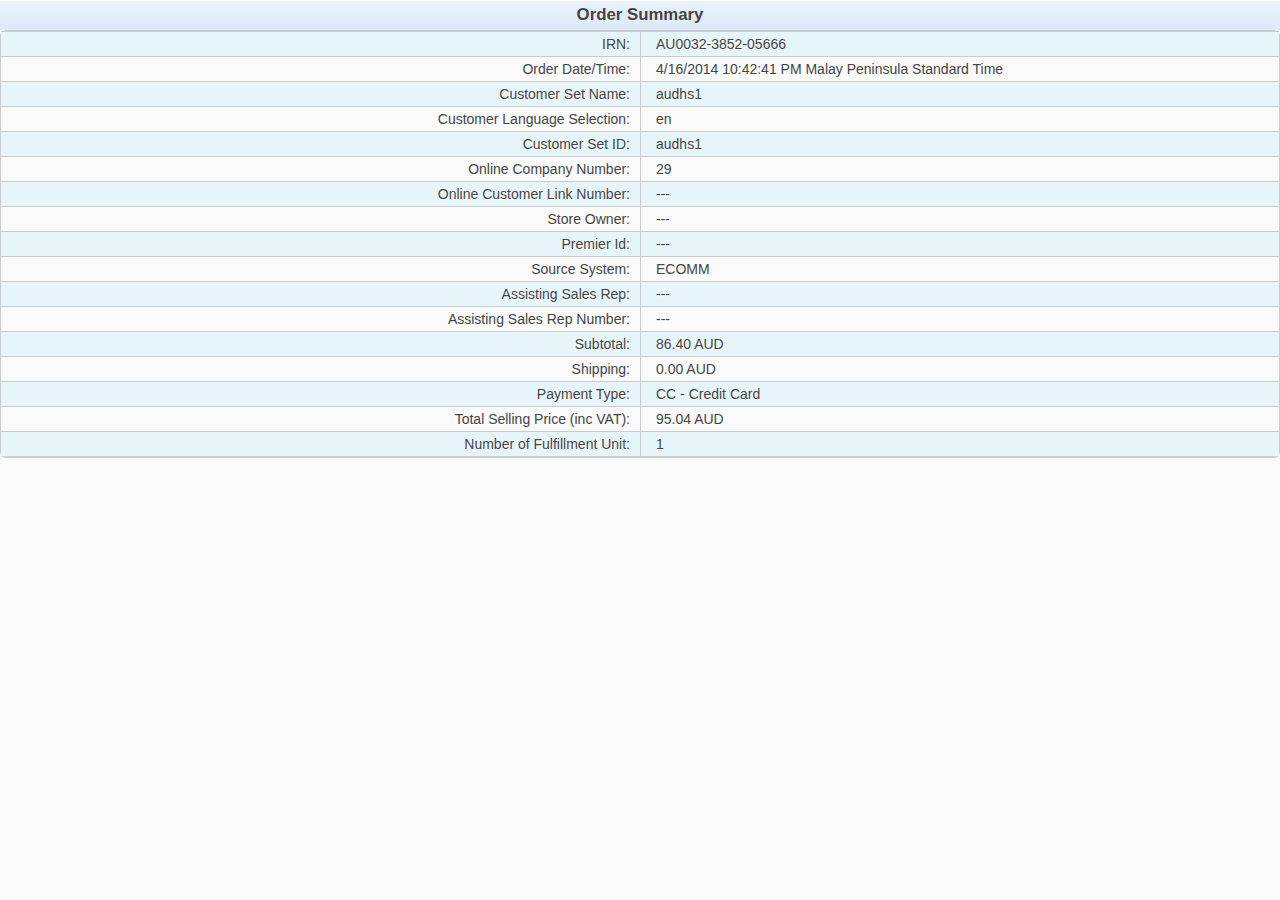
<file: Design Docs/UI Design/Order Summary/index.html>
<!doctype html>
<html>
<head>
    <link rel="stylesheet" type="text/css" href="style.css">
    <link rel="stylesheet" type="text/css" href="css/bootstrap.min.css">
</head>
<body>
<div class="Table">
    <div class="Title">
        Order Summary
    </div>
    <div class="Row">
        <div class="col-md-6">
            <p>IRN:</p>
        </div>
        <div class="col-md-6">
            <p>AU0032-3852-05666</p>
        </div>
    </div>
    <div class="Row">
        <div class="col-md-6">
            <p>Order Date/Time:</p>
        </div>
        <div class="col-md-6">
            <p>4/16/2014 10:42:41 PM Malay Peninsula Standard Time</p>
        </div>
    </div>
    <div class="Row">
        <div class="col-md-6">
            <p>Customer Set Name:</p>
        </div>
        <div class="col-md-6">
            <p>audhs1</p>
        </div>
    </div>
    <div class="Row">
        <div class="col-md-6">
            <p>Customer Language Selection:</p>
        </div>
        <div class="col-md-6">
            <p>en</p>
        </div>
    </div>
    <div class="Row">
        <div class="col-md-6">
            <p>Customer Set ID:</p>
        </div>
        <div class="col-md-6">
            <p>audhs1</p>
        </div>
    </div>
    <div class="Row">
        <div class="col-md-6">
            <p>Online Company Number:</p>
        </div>
        <div class="col-md-6">
            <p>29</p>
        </div>
    </div>
    <div class="Row">
        <div class="col-md-6">
            <p>Online Customer Link Number:</p>
        </div>
        <div class="col-md-6">
            <p>---</p>
        </div>
    </div>
    <div class="Row">
        <div class="col-md-6">
            <p>Store Owner:</p>
        </div>
        <div class="col-md-6">
            <p>---</p>
        </div>
    </div>
    <div class="Row">
        <div class="col-md-6">
            <p>Premier Id:</p>
        </div>
        <div class="col-md-6">
            <p>---</p>
        </div>
    </div>
    <div class="Row">
        <div class="col-md-6">
            <p>Source System:</p>
        </div>
        <div class="col-md-6">
            <p>ECOMM</p>
        </div>
    </div>
    <div class="Row">
        <div class="col-md-6">
            <p>Assisting Sales Rep:</p>
        </div>
        <div class="col-md-6">
            <p>---</p>
        </div>
    </div>
    <div class="Row">
        <div class="col-md-6">
            <p>Assisting Sales Rep Number:</p>
        </div>
        <div class="col-md-6">
            <p>---</p>
        </div>
    </div>
    <div class="Row">
        <div class="col-md-6">
            <p>Subtotal:</p>
        </div>
        <div class="col-md-6">
            <p>86.40 AUD</p>
        </div>
    </div>
    <div class="Row">
        <div class="col-md-6">
            <p>Shipping:</p>
        </div>
        <div class="col-md-6">
            <p>0.00 AUD</p>
        </div>
    </div>
    <div class="Row">
        <div class="col-md-6">
            <p>Payment Type:</p>
        </div>
        <div class="col-md-6">
            <p>CC - Credit Card</p>
        </div>
    </div>
    <div class="Row">
        <div class="col-md-6">
            <p>Total Selling Price (inc VAT):</p>
        </div>
        <div class="col-md-6">
            <p>95.04 AUD</p>
        </div>
    </div>
    <div class="Row">
        <div class="col-md-6">
            <p>Number of Fulfillment Unit:</p>
        </div>
        <div class="col-md-6">
            <p>1</p>
        </div>
    </div>
</div>
</file>
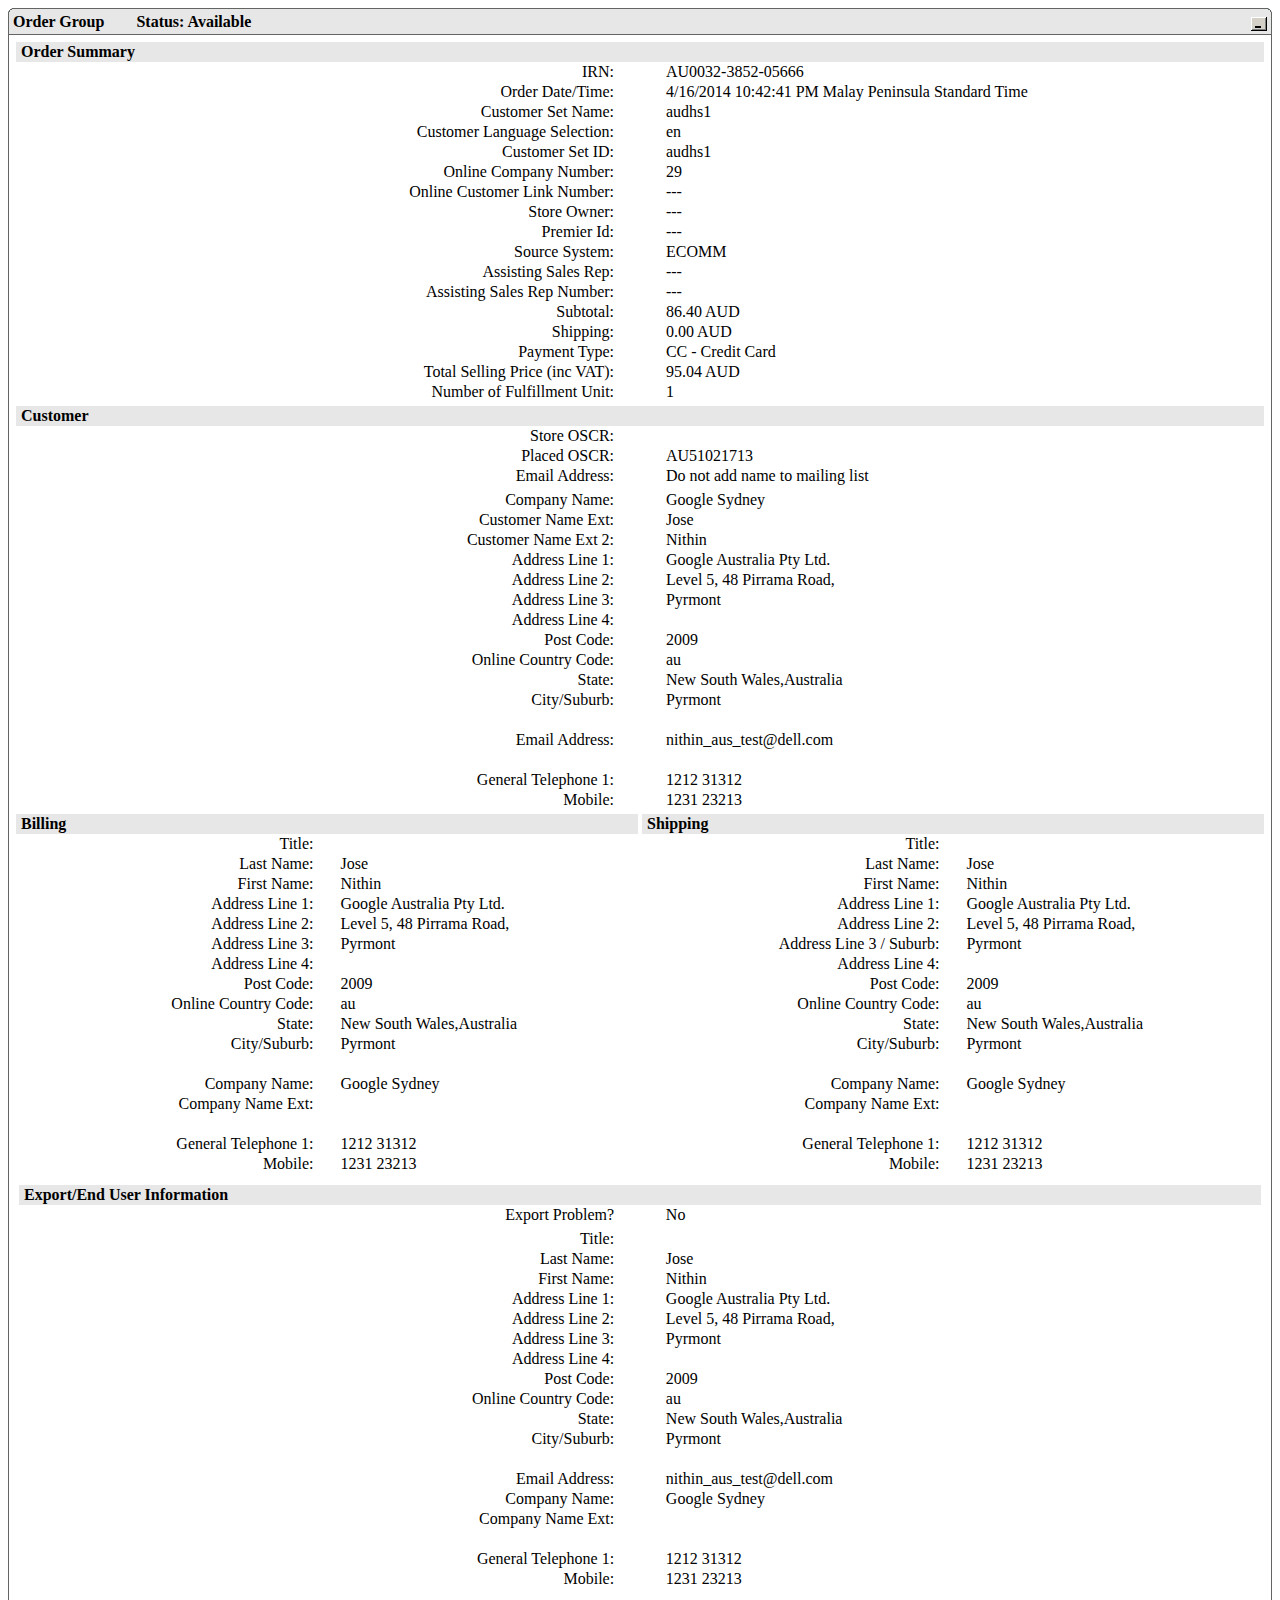
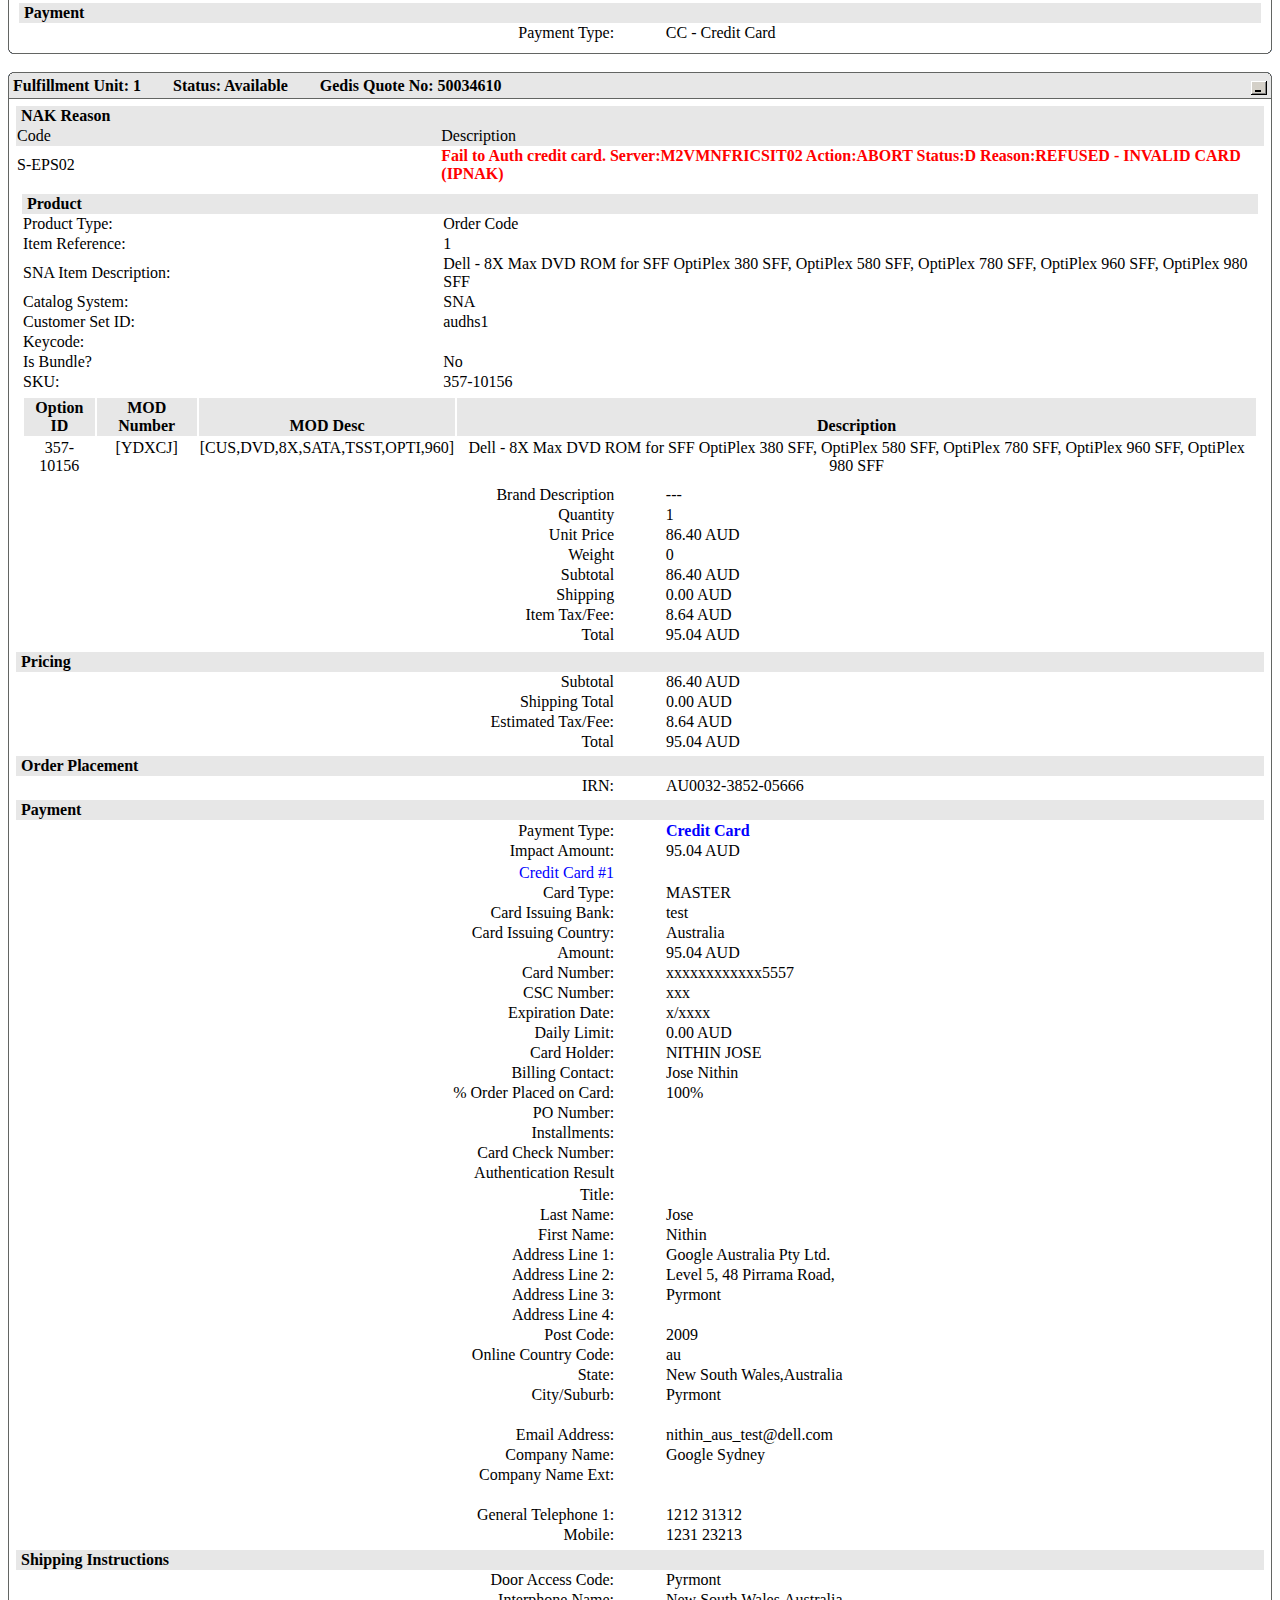
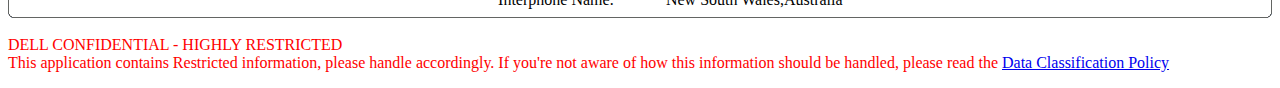
<file: Print Fax View/Print Fax View - APJ_EMEA.htm>
﻿<!DOCTYPE HTML PUBLIC "-//W3C//DTD HTML 4.0 Transitional//EN">
<!-- saved from url=(0121)http://tools-sit-g1.dell.com/GCM/GCMGlobal1.0/support/emailfaxview.aspx -->
<HTML><HEAD><META content="IE=7.0000" http-equiv="X-UA-Compatible">
<TITLE>Print Fax View (DELL CONFIDENTIAL - HIGHLY RESTRICTED)</TITLE>
<META content="text/html; charset=utf-8" http-equiv=Content-Type>
<SCRIPT language=JavaScript src=""></SCRIPT>

<META name=GENERATOR content="MSHTML 10.00.9200.16899"></HEAD>
<BODY>
<FORM id=master method=post name=master 
action=emailfaxview.aspx?ogid=2001484298407&amp;disCom=4095&amp;colCom=0&amp;Region=AP>
<DIV><INPUT id=__VIEWSTATE type=hidden value=/wEPDwUKLTUxMTcwNzgxMGRk 
name=__VIEWSTATE> </DIV>
<DIV id=ctl04_clps style="DISPLAY: none">
<TABLE cellSpacing=0 cellPadding=0 width="100%" border=0>
  <TBODY>
  <TR>
    <TD><IMG src="Print%20Fax%20View%20-%20APJ_EMEA_files/corner_tl.gif" 
      width=5 height=5></TD>
    <TD bgColor=#e7e7e7 colSpan=2><IMG style="WIDTH: 100%" 
      src="Print%20Fax%20View%20-%20APJ_EMEA_files/side_t.gif" width=5 
    height=5></TD>
    <TD><IMG src="Print%20Fax%20View%20-%20APJ_EMEA_files/corner_tr.gif" 
      width=5 height=5></TD></TR>
  <TR>
    <TD bgColor=#e7e7e7 height=21 width=5><IMG style="HEIGHT: 100%" 
      src="Print%20Fax%20View%20-%20APJ_EMEA_files/side_l.gif" width=5 
    height=5></TD>
    <TD bgColor=#e7e7e7 height=21 vAlign=top noWrap><B>Order 
      Group&nbsp;&nbsp;&nbsp;&nbsp;&nbsp;&nbsp;&nbsp;&nbsp;Status: 
    Available</B></TD>
    <TD id=tblclButton bgColor=#e7e7e7 vAlign=middle align=right><A 
      href="javascript:tbExpand('ctl04');"><IMG border=0 
      src="Print%20Fax%20View%20-%20APJ_EMEA_files/expand.gif" width=16 
      height=14></A></TD>
    <TD bgColor=#e7e7e7 height=21 width=5><IMG style="HEIGHT: 100%" 
      src="Print%20Fax%20View%20-%20APJ_EMEA_files/side_r.gif" width=5 
    height=5></TD></TR>
  <TR>
    <TD><IMG src="Print%20Fax%20View%20-%20APJ_EMEA_files/corner_bl.gif" 
      width=5 height=5></TD>
    <TD bgColor=#ffffff colSpan=2><IMG style="WIDTH: 100%" 
      src="Print%20Fax%20View%20-%20APJ_EMEA_files/side_b.gif" width=5 
    height=5></TD>
    <TD><IMG src="Print%20Fax%20View%20-%20APJ_EMEA_files/corner_br.gif" 
      width=5 height=5></TD></TR></TBODY></TABLE>
<SCRIPT language=JavaScript 
src="Print%20Fax%20View%20-%20APJ_EMEA_files/shell.js"></SCRIPT>
</DIV>
<DIV id=ctl04_xpnd>
<TABLE height="100%" cellSpacing=0 cellPadding=0 width="100%" border=0>
  <TBODY>
  <TR>
    <TD><IMG src="Print%20Fax%20View%20-%20APJ_EMEA_files/corner_tl.gif" 
      width=5 height=5></TD>
    <TD bgColor=#e7e7e7 colSpan=2><IMG style="WIDTH: 100%" 
      src="Print%20Fax%20View%20-%20APJ_EMEA_files/side_t.gif" width=5 
    height=5></TD>
    <TD><IMG src="Print%20Fax%20View%20-%20APJ_EMEA_files/corner_tr.gif" 
      width=5 height=5></TD></TR>
  <TR>
    <TD bgColor=#e7e7e7 height=21 width=5><IMG style="HEIGHT: 100%" 
      src="Print%20Fax%20View%20-%20APJ_EMEA_files/side_l.gif" width=5 
    height=5></TD>
    <TD bgColor=#e7e7e7 height=21 vAlign=top noWrap><B>Order 
      Group&nbsp;&nbsp;&nbsp;&nbsp;&nbsp;&nbsp;&nbsp;&nbsp;Status: 
    Available</B></TD>
    <TD id=tblclButton bgColor=#e7e7e7 vAlign=middle align=right><A 
      href="javascript:tbCollapse('ctl04');"><IMG border=0 
      src="Print%20Fax%20View%20-%20APJ_EMEA_files/collapse.gif" width=16 
      height=14></A></TD>
    <TD bgColor=#e7e7e7 height=21 width=5><IMG style="HEIGHT: 100%" 
      src="Print%20Fax%20View%20-%20APJ_EMEA_files/side_r.gif" width=5 
    height=5></TD></TR>
  <TR>
    <TD bgColor=#636563 height=1 colSpan=4><IMG style="WIDTH: 100%" 
      src="Print%20Fax%20View%20-%20APJ_EMEA_files/spacer.gif" height=1></TD></TR>
  <TR>
    <TD bgColor=#ffffff height=4><IMG border=0 
      src="Print%20Fax%20View%20-%20APJ_EMEA_files/side_l.gif" width=5 
    height=4></TD>
    <TD bgColor=#ffffff colSpan=2><IMG 
      src="Print%20Fax%20View%20-%20APJ_EMEA_files/spacer.gif" width=4 
    height=4></TD>
    <TD bgColor=#ffffff height=4><IMG border=0 
      src="Print%20Fax%20View%20-%20APJ_EMEA_files/side_r.gif" width=5 
    height=4></TD></TR>
  <TR>
    <TD bgColor=#ffffff height="100%"><IMG style="HEIGHT: 100%" 
      src="Print%20Fax%20View%20-%20APJ_EMEA_files/side_l.gif" width=5 
    height=5></TD>
    <TD bgColor=#ffffff vAlign=top colSpan=2>
      <TABLE width="100%">
        <TBODY>
        <TR>
          <TD colSpan=2>
            <TABLE cellSpacing=0 width="100%">
              <TBODY>
              <TR>
                <TD bgColor=#e7e7e7 colSpan=3><B>&nbsp;Order 
                Summary&nbsp;</B></TD></TR>
              <TR>
                <TD width="48%" align=right>IRN:</TD>
                <TD width="4%" align=center>&nbsp;</TD>
                <TD width="48%" align=left>AU0032-3852-05666</TD></TR>
              <TR>
                <TD width="48%" align=right>Order Date/Time:</TD>
                <TD width="4%" align=center>&nbsp;</TD>
                <TD width="48%" align=left>4/16/2014 10:42:41 PM Malay 
                  Peninsula Standard Time</TD></TR>
              <TR>
                <TD width="48%" align=right>Customer Set Name:</TD>
                <TD width="4%" align=center>&nbsp;</TD>
                <TD width="48%" align=left>audhs1</TD></TR>
              <TR>
                <TD width="48%" align=right>Customer Language Selection:</TD>
                <TD width="4%" align=center>&nbsp;</TD>
                <TD width="48%" align=left>en</TD></TR>
              <TR>
                <TD width="48%" align=right>Customer Set ID:</TD>
                <TD width="4%" align=center>&nbsp;</TD>
                <TD width="48%" align=left>audhs1</TD></TR>
              <TR>
                <TD width="48%" align=right>Online Company Number:</TD>
                <TD width="4%" align=center>&nbsp;</TD>
                <TD width="48%" align=left>29</TD></TR>
              <TR>
                <TD width="48%" align=right>Online Customer Link Number:</TD>
                <TD width="4%" align=center>&nbsp;</TD>
                <TD width="48%" align=left>---</TD></TR>
              <TR>
                <TD width="48%" align=right>Store Owner:</TD>
                <TD width="4%" align=center>&nbsp;</TD>
                <TD width="48%" align=left>---</TD></TR>
              <TR>
                <TD width="48%" align=right>Premier Id:</TD>
                <TD width="4%" align=center>&nbsp;</TD>
                <TD width="48%" align=left>---</TD></TR>
              <TR>
                <TD width="48%" align=right>Source System:</TD>
                <TD width="4%" align=center>&nbsp;</TD>
                <TD width="48%" align=left>ECOMM</TD></TR>
              <TR>
                <TD width="48%" align=right>Assisting Sales Rep:</TD>
                <TD width="4%" align=center>&nbsp;</TD>
                <TD width="48%" align=left>---</TD></TR>
              <TR>
                <TD width="48%" align=right>Assisting Sales Rep Number:</TD>
                <TD width="4%" align=center>&nbsp;</TD>
                <TD width="48%" align=left>---</TD></TR>
              <TR>
                <TD width="48%" align=right>Subtotal:</TD>
                <TD width="4%" align=center>&nbsp;</TD>
                <TD width="48%" align=left>86.40 AUD</TD></TR>
              <TR>
                <TD width="48%" align=right>Shipping:</TD>
                <TD width="4%" align=center>&nbsp;</TD>
                <TD width="48%" align=left>0.00 AUD</TD></TR>
              <TR>
                <TD width="48%" align=right>Payment Type:</TD>
                <TD width="4%" align=center>&nbsp;</TD>
                <TD width="48%" align=left>CC - Credit Card</TD></TR>
              <TR>
                <TD width="48%" align=right>Total Selling Price (inc VAT):</TD>
                <TD width="4%" align=center>&nbsp;</TD>
                <TD width="48%" align=left>95.04 AUD</TD></TR>
              <TR>
                <TD width="48%" align=right>Number of Fulfillment Unit:</TD>
                <TD width="4%" align=center>&nbsp;</TD>
                <TD width="48%" align=left>1</TD></TR></TBODY></TABLE></TD></TR>
        <TR>
          <TD colSpan=2>
            <TABLE cellSpacing=0 width="100%">
              <TBODY>
              <TR>
                <TD bgColor=#e7e7e7 
colSpan=3><B>&nbsp;Customer&nbsp;</B></TD></TR>
              <TR>
                <TD width="48%" align=right>Store OSCR:</TD>
                <TD width="4%" align=center>&nbsp;</TD>
                <TD width="48%" align=left></TD></TR>
              <TR>
                <TD width="48%" align=right>Placed OSCR:</TD>
                <TD width="4%" align=center>&nbsp;</TD>
                <TD width="48%" align=left>AU51021713</TD></TR>
              <TR>
                <TD width="48%" align=right>Email Address:</TD>
                <TD width="4%" align=center>&nbsp;</TD>
                <TD width="48%" align=left>Do not add name to mailing 
              list</TD></TR></TBODY></TABLE></TD></TR>
        <TR>
          <TD colSpan=2>
            <TABLE cellSpacing=0 width="100%">
              <TBODY>
              <TR>
                <TD width="48%" align=right>Company Name:</TD>
                <TD width="4%" align=center>&nbsp;</TD>
                <TD width="48%" align=left>Google Sydney</TD></TR>
              <TR>
                <TD width="48%" align=right>Customer Name Ext:</TD>
                <TD width="4%" align=center>&nbsp;</TD>
                <TD width="48%" align=left>Jose</TD></TR>
              <TR>
                <TD width="48%" align=right>Customer Name Ext 2:</TD>
                <TD width="4%" align=center>&nbsp;</TD>
                <TD width="48%" align=left>Nithin</TD></TR>
              <TR>
                <TD width="48%" align=right>Address Line 1:</TD>
                <TD width="4%" align=center>&nbsp;</TD>
                <TD width="48%" align=left>Google Australia Pty Ltd.</TD></TR>
              <TR>
                <TD width="48%" align=right>Address Line 2:</TD>
                <TD width="4%" align=center>&nbsp;</TD>
                <TD width="48%" align=left>Level 5, 48 Pirrama Road,</TD></TR>
              <TR>
                <TD width="48%" align=right>Address Line 3:</TD>
                <TD width="4%" align=center>&nbsp;</TD>
                <TD width="48%" align=left>Pyrmont</TD></TR>
              <TR>
                <TD width="48%" align=right>Address Line 4:</TD>
                <TD width="4%" align=center>&nbsp;</TD>
                <TD width="48%" align=left></TD></TR>
              <TR>
                <TD width="48%" align=right>Post Code:</TD>
                <TD width="4%" align=center>&nbsp;</TD>
                <TD width="48%" align=left>2009</TD></TR>
              <TR>
                <TD width="48%" align=right>Online Country Code:</TD>
                <TD width="4%" align=center>&nbsp;</TD>
                <TD width="48%" align=left>au</TD></TR>
              <TR>
                <TD width="48%" align=right>State:</TD>
                <TD width="4%" align=center>&nbsp;</TD>
                <TD width="48%" align=left>New South Wales,Australia</TD></TR>
              <TR>
                <TD width="48%" align=right>City/Suburb:</TD>
                <TD width="4%" align=center>&nbsp;</TD>
                <TD width="48%" align=left>Pyrmont</TD></TR>
              <TR>
                <TD width="48%" align=right></TD>
                <TD width="4%" align=center>&nbsp;</TD>
                <TD width="48%" align=left></TD></TR>
              <TR>
                <TD width="48%" align=right>Email Address:</TD>
                <TD width="4%" align=center>&nbsp;</TD>
                <TD width="48%" align=left>nithin_aus_test@dell.com</TD></TR>
              <TR>
                <TD width="48%" align=right></TD>
                <TD width="4%" align=center>&nbsp;</TD>
                <TD width="48%" align=left></TD></TR>
              <TR>
                <TD width="48%" align=right>General Telephone 1:</TD>
                <TD width="4%" align=center>&nbsp;</TD>
                <TD width="48%" align=left>1212 31312</TD></TR>
              <TR>
                <TD width="48%" align=right>Mobile:</TD>
                <TD width="4%" align=center>&nbsp;</TD>
                <TD width="48%" align=left>1231 
23213</TD></TR></TBODY></TABLE></TD></TR>
        <TR>
          <TD vAlign=top width="50%">
            <TABLE cellSpacing=0 width="100%">
              <TBODY>
              <TR>
                <TD bgColor=#e7e7e7 colSpan=3><B>&nbsp;Billing&nbsp;</B></TD></TR>
              <TR>
                <TD width="48%" align=right>Title:</TD>
                <TD width="4%" align=center>&nbsp;</TD>
                <TD width="48%" align=left></TD></TR>
              <TR>
                <TD width="48%" align=right>Last Name:</TD>
                <TD width="4%" align=center>&nbsp;</TD>
                <TD width="48%" align=left>Jose</TD></TR>
              <TR>
                <TD width="48%" align=right>First Name:</TD>
                <TD width="4%" align=center>&nbsp;</TD>
                <TD width="48%" align=left>Nithin</TD></TR>
              <TR>
                <TD width="48%" align=right>Address Line 1:</TD>
                <TD width="4%" align=center>&nbsp;</TD>
                <TD width="48%" align=left>Google Australia Pty Ltd.</TD></TR>
              <TR>
                <TD width="48%" align=right>Address Line 2:</TD>
                <TD width="4%" align=center>&nbsp;</TD>
                <TD width="48%" align=left>Level 5, 48 Pirrama Road,</TD></TR>
              <TR>
                <TD width="48%" align=right>Address Line 3:</TD>
                <TD width="4%" align=center>&nbsp;</TD>
                <TD width="48%" align=left>Pyrmont</TD></TR>
              <TR>
                <TD width="48%" align=right>Address Line 4:</TD>
                <TD width="4%" align=center>&nbsp;</TD>
                <TD width="48%" align=left></TD></TR>
              <TR>
                <TD width="48%" align=right>Post Code:</TD>
                <TD width="4%" align=center>&nbsp;</TD>
                <TD width="48%" align=left>2009</TD></TR>
              <TR>
                <TD width="48%" align=right>Online Country Code:</TD>
                <TD width="4%" align=center>&nbsp;</TD>
                <TD width="48%" align=left>au</TD></TR>
              <TR>
                <TD width="48%" align=right>State:</TD>
                <TD width="4%" align=center>&nbsp;</TD>
                <TD width="48%" align=left>New South Wales,Australia</TD></TR>
              <TR>
                <TD width="48%" align=right>City/Suburb:</TD>
                <TD width="4%" align=center>&nbsp;</TD>
                <TD width="48%" align=left>Pyrmont</TD></TR>
              <TR>
                <TD width="48%" align=right></TD>
                <TD width="4%" align=center>&nbsp;</TD>
                <TD width="48%" align=left></TD></TR>
              <TR>
                <TD width="48%" align=right>Company Name:</TD>
                <TD width="4%" align=center>&nbsp;</TD>
                <TD width="48%" align=left>Google Sydney</TD></TR>
              <TR>
                <TD width="48%" align=right>Company Name Ext:</TD>
                <TD width="4%" align=center>&nbsp;</TD>
                <TD width="48%" align=left></TD></TR>
              <TR>
                <TD width="48%" align=right></TD>
                <TD width="4%" align=center>&nbsp;</TD>
                <TD width="48%" align=left></TD></TR>
              <TR>
                <TD width="48%" align=right>General Telephone 1:</TD>
                <TD width="4%" align=center>&nbsp;</TD>
                <TD width="48%" align=left>1212 31312</TD></TR>
              <TR>
                <TD width="48%" align=right>Mobile:</TD>
                <TD width="4%" align=center>&nbsp;</TD>
                <TD width="48%" align=left>1231 23213</TD></TR></TBODY></TABLE></TD>
          <TD vAlign=top width="50%">
            <TABLE cellSpacing=0 width="100%">
              <TBODY>
              <TR>
                <TD bgColor=#e7e7e7 
colSpan=3><B>&nbsp;Shipping&nbsp;</B></TD></TR>
              <TR>
                <TD width="48%" align=right>Title:</TD>
                <TD width="4%" align=center>&nbsp;</TD>
                <TD width="48%" align=left></TD></TR>
              <TR>
                <TD width="48%" align=right>Last Name:</TD>
                <TD width="4%" align=center>&nbsp;</TD>
                <TD width="48%" align=left>Jose</TD></TR>
              <TR>
                <TD width="48%" align=right>First Name:</TD>
                <TD width="4%" align=center>&nbsp;</TD>
                <TD width="48%" align=left>Nithin</TD></TR>
              <TR>
                <TD width="48%" align=right>Address Line 1:</TD>
                <TD width="4%" align=center>&nbsp;</TD>
                <TD width="48%" align=left>Google Australia Pty Ltd.</TD></TR>
              <TR>
                <TD width="48%" align=right>Address Line 2:</TD>
                <TD width="4%" align=center>&nbsp;</TD>
                <TD width="48%" align=left>Level 5, 48 Pirrama Road,</TD></TR>
              <TR>
                <TD width="48%" align=right>Address Line 3 / Suburb:</TD>
                <TD width="4%" align=center>&nbsp;</TD>
                <TD width="48%" align=left>Pyrmont</TD></TR>
              <TR>
                <TD width="48%" align=right>Address Line 4:</TD>
                <TD width="4%" align=center>&nbsp;</TD>
                <TD width="48%" align=left></TD></TR>
              <TR>
                <TD width="48%" align=right>Post Code:</TD>
                <TD width="4%" align=center>&nbsp;</TD>
                <TD width="48%" align=left>2009</TD></TR>
              <TR>
                <TD width="48%" align=right>Online Country Code:</TD>
                <TD width="4%" align=center>&nbsp;</TD>
                <TD width="48%" align=left>au</TD></TR>
              <TR>
                <TD width="48%" align=right>State:</TD>
                <TD width="4%" align=center>&nbsp;</TD>
                <TD width="48%" align=left>New South Wales,Australia</TD></TR>
              <TR>
                <TD width="48%" align=right>City/Suburb:</TD>
                <TD width="4%" align=center>&nbsp;</TD>
                <TD width="48%" align=left>Pyrmont</TD></TR>
              <TR>
                <TD width="48%" align=right></TD>
                <TD width="4%" align=center>&nbsp;</TD>
                <TD width="48%" align=left></TD></TR>
              <TR>
                <TD width="48%" align=right>Company Name:</TD>
                <TD width="4%" align=center>&nbsp;</TD>
                <TD width="48%" align=left>Google Sydney</TD></TR>
              <TR>
                <TD width="48%" align=right>Company Name Ext:</TD>
                <TD width="4%" align=center>&nbsp;</TD>
                <TD width="48%" align=left></TD></TR>
              <TR>
                <TD width="48%" align=right></TD>
                <TD width="4%" align=center>&nbsp;</TD>
                <TD width="48%" align=left></TD></TR>
              <TR>
                <TD width="48%" align=right>General Telephone 1:</TD>
                <TD width="4%" align=center>&nbsp;</TD>
                <TD width="48%" align=left>1212 31312</TD></TR>
              <TR>
                <TD width="48%" align=right>Mobile:</TD>
                <TD width="4%" align=center>&nbsp;</TD>
                <TD width="48%" align=left>1231 
23213</TD></TR></TBODY></TABLE></TD></TR>
        <TR>
          <TD vAlign=top width="50%"></TD></TR>
        <TR>
          <TD colSpan=2>
            <TABLE width="100%">
              <TBODY>
              <TR>
                <TD>
                  <TABLE cellSpacing=0 width="100%">
                    <TBODY>
                    <TR>
                      <TD bgColor=#e7e7e7 colSpan=3><B>&nbsp;Export/End User 
                        Information&nbsp;</B></TD></TR>
                    <TR>
                      <TD width="48%" align=right>Export Problem?</TD>
                      <TD width="4%" align=center>&nbsp;</TD>
                      <TD width="48%" align=left>No</TD></TR></TBODY></TABLE></TD></TR>
              <TR>
                <TD>
                  <TABLE cellSpacing=0 width="100%">
                    <TBODY>
                    <TR>
                      <TD width="48%" align=right>Title:</TD>
                      <TD width="4%" align=center>&nbsp;</TD>
                      <TD width="48%" align=left></TD></TR>
                    <TR>
                      <TD width="48%" align=right>Last Name:</TD>
                      <TD width="4%" align=center>&nbsp;</TD>
                      <TD width="48%" align=left>Jose</TD></TR>
                    <TR>
                      <TD width="48%" align=right>First Name:</TD>
                      <TD width="4%" align=center>&nbsp;</TD>
                      <TD width="48%" align=left>Nithin</TD></TR>
                    <TR>
                      <TD width="48%" align=right>Address Line 1:</TD>
                      <TD width="4%" align=center>&nbsp;</TD>
                      <TD width="48%" align=left>Google Australia Pty 
                    Ltd.</TD></TR>
                    <TR>
                      <TD width="48%" align=right>Address Line 2:</TD>
                      <TD width="4%" align=center>&nbsp;</TD>
                      <TD width="48%" align=left>Level 5, 48 Pirrama 
                    Road,</TD></TR>
                    <TR>
                      <TD width="48%" align=right>Address Line 3:</TD>
                      <TD width="4%" align=center>&nbsp;</TD>
                      <TD width="48%" align=left>Pyrmont</TD></TR>
                    <TR>
                      <TD width="48%" align=right>Address Line 4:</TD>
                      <TD width="4%" align=center>&nbsp;</TD>
                      <TD width="48%" align=left></TD></TR>
                    <TR>
                      <TD width="48%" align=right>Post Code:</TD>
                      <TD width="4%" align=center>&nbsp;</TD>
                      <TD width="48%" align=left>2009</TD></TR>
                    <TR>
                      <TD width="48%" align=right>Online Country Code:</TD>
                      <TD width="4%" align=center>&nbsp;</TD>
                      <TD width="48%" align=left>au</TD></TR>
                    <TR>
                      <TD width="48%" align=right>State:</TD>
                      <TD width="4%" align=center>&nbsp;</TD>
                      <TD width="48%" align=left>New South 
                    Wales,Australia</TD></TR>
                    <TR>
                      <TD width="48%" align=right>City/Suburb:</TD>
                      <TD width="4%" align=center>&nbsp;</TD>
                      <TD width="48%" align=left>Pyrmont</TD></TR>
                    <TR>
                      <TD width="48%" align=right></TD>
                      <TD width="4%" align=center>&nbsp;</TD>
                      <TD width="48%" align=left></TD></TR>
                    <TR>
                      <TD width="48%" align=right>Email Address:</TD>
                      <TD width="4%" align=center>&nbsp;</TD>
                      <TD width="48%" 
align=left>nithin_aus_test@dell.com</TD></TR>
                    <TR>
                      <TD width="48%" align=right>Company Name:</TD>
                      <TD width="4%" align=center>&nbsp;</TD>
                      <TD width="48%" align=left>Google Sydney</TD></TR>
                    <TR>
                      <TD width="48%" align=right>Company Name Ext:</TD>
                      <TD width="4%" align=center>&nbsp;</TD>
                      <TD width="48%" align=left></TD></TR>
                    <TR>
                      <TD width="48%" align=right></TD>
                      <TD width="4%" align=center>&nbsp;</TD>
                      <TD width="48%" align=left></TD></TR>
                    <TR>
                      <TD width="48%" align=right>General Telephone 1:</TD>
                      <TD width="4%" align=center>&nbsp;</TD>
                      <TD width="48%" align=left>1212 31312</TD></TR>
                    <TR>
                      <TD width="48%" align=right>Mobile:</TD>
                      <TD width="4%" align=center>&nbsp;</TD>
                      <TD width="48%" align=left>1231 
                23213</TD></TR></TBODY></TABLE></TD></TR></TBODY></TABLE></TD></TR>
        <TR>
          <TD colSpan=2>
            <TABLE cellSpacing=0 width="100%">
              <TBODY></TBODY></TABLE></TD></TR>
        <TR>
          <TD colSpan=2>
            <TABLE width="100%">
              <TBODY>
              <TR>
                <TD>
                  <TABLE cellSpacing=0 width="100%">
                    <TBODY>
                    <TR>
                      <TD bgColor=#e7e7e7 
                      colSpan=3><B>&nbsp;Payment&nbsp;</B></TD></TR>
                    <TR>
                      <TD width="48%" align=right>Payment Type:</TD>
                      <TD width="4%" align=center>&nbsp;</TD>
                      <TD width="48%" align=left>CC - Credit 
                  Card</TD></TR></TBODY></TABLE></TD></TR></TBODY></TABLE></TD></TR></TBODY></TABLE></TD>
    <TD bgColor=#ffffff height="100%"><IMG style="HEIGHT: 100%" 
      src="Print%20Fax%20View%20-%20APJ_EMEA_files/side_r.gif" width=5 
    height=5></TD></TR>
  <TR>
    <TD><IMG src="Print%20Fax%20View%20-%20APJ_EMEA_files/corner_bl.gif" 
      width=5 height=5></TD>
    <TD bgColor=#ffffff colSpan=2><IMG style="WIDTH: 100%" 
      src="Print%20Fax%20View%20-%20APJ_EMEA_files/side_b.gif" width=5 
    height=5></TD>
    <TD><IMG src="Print%20Fax%20View%20-%20APJ_EMEA_files/corner_br.gif" 
      width=5 height=5></TD></TR></TBODY></TABLE>
<SCRIPT language=JavaScript 
src="Print%20Fax%20View%20-%20APJ_EMEA_files/shell.js"></SCRIPT>
</DIV><INPUT type=hidden name=ctl04></INPUT> <BR>
<DIV id=ctl433_clps style="DISPLAY: none">
<TABLE cellSpacing=0 cellPadding=0 width="100%" border=0>
  <TBODY>
  <TR>
    <TD><IMG src="Print%20Fax%20View%20-%20APJ_EMEA_files/corner_tl.gif" 
      width=5 height=5></TD>
    <TD bgColor=#e7e7e7 colSpan=2><IMG style="WIDTH: 100%" 
      src="Print%20Fax%20View%20-%20APJ_EMEA_files/side_t.gif" width=5 
    height=5></TD>
    <TD><IMG src="Print%20Fax%20View%20-%20APJ_EMEA_files/corner_tr.gif" 
      width=5 height=5></TD></TR>
  <TR>
    <TD bgColor=#e7e7e7 height=21 width=5><IMG style="HEIGHT: 100%" 
      src="Print%20Fax%20View%20-%20APJ_EMEA_files/side_l.gif" width=5 
    height=5></TD>
    <TD bgColor=#e7e7e7 height=21 vAlign=top noWrap><B>Fulfillment Unit: 
      1&nbsp;&nbsp;&nbsp;&nbsp;&nbsp;&nbsp;&nbsp;&nbsp;Status: 
      Available&nbsp;&nbsp;&nbsp;&nbsp;&nbsp;&nbsp;&nbsp;&nbsp;Gedis Quote No: 
      50034610</B></TD>
    <TD id=tblclButton bgColor=#e7e7e7 vAlign=middle align=right><A 
      href="javascript:tbExpand('ctl433');"><IMG border=0 
      src="Print%20Fax%20View%20-%20APJ_EMEA_files/expand.gif" width=16 
      height=14></A></TD>
    <TD bgColor=#e7e7e7 height=21 width=5><IMG style="HEIGHT: 100%" 
      src="Print%20Fax%20View%20-%20APJ_EMEA_files/side_r.gif" width=5 
    height=5></TD></TR>
  <TR>
    <TD><IMG src="Print%20Fax%20View%20-%20APJ_EMEA_files/corner_bl.gif" 
      width=5 height=5></TD>
    <TD bgColor=#ffffff colSpan=2><IMG style="WIDTH: 100%" 
      src="Print%20Fax%20View%20-%20APJ_EMEA_files/side_b.gif" width=5 
    height=5></TD>
    <TD><IMG src="Print%20Fax%20View%20-%20APJ_EMEA_files/corner_br.gif" 
      width=5 height=5></TD></TR></TBODY></TABLE>
<SCRIPT language=JavaScript 
src="Print%20Fax%20View%20-%20APJ_EMEA_files/shell.js"></SCRIPT>
</DIV>
<DIV id=ctl433_xpnd>
<TABLE height="100%" cellSpacing=0 cellPadding=0 width="100%" border=0>
  <TBODY>
  <TR>
    <TD><IMG src="Print%20Fax%20View%20-%20APJ_EMEA_files/corner_tl.gif" 
      width=5 height=5></TD>
    <TD bgColor=#e7e7e7 colSpan=2><IMG style="WIDTH: 100%" 
      src="Print%20Fax%20View%20-%20APJ_EMEA_files/side_t.gif" width=5 
    height=5></TD>
    <TD><IMG src="Print%20Fax%20View%20-%20APJ_EMEA_files/corner_tr.gif" 
      width=5 height=5></TD></TR>
  <TR>
    <TD bgColor=#e7e7e7 height=21 width=5><IMG style="HEIGHT: 100%" 
      src="Print%20Fax%20View%20-%20APJ_EMEA_files/side_l.gif" width=5 
    height=5></TD>
    <TD bgColor=#e7e7e7 height=21 vAlign=top noWrap><B>Fulfillment Unit: 
      1&nbsp;&nbsp;&nbsp;&nbsp;&nbsp;&nbsp;&nbsp;&nbsp;Status: 
      Available&nbsp;&nbsp;&nbsp;&nbsp;&nbsp;&nbsp;&nbsp;&nbsp;Gedis Quote No: 
      50034610</B></TD>
    <TD id=tblclButton bgColor=#e7e7e7 vAlign=middle align=right><A 
      href="javascript:tbCollapse('ctl433');"><IMG border=0 
      src="Print%20Fax%20View%20-%20APJ_EMEA_files/collapse.gif" width=16 
      height=14></A></TD>
    <TD bgColor=#e7e7e7 height=21 width=5><IMG style="HEIGHT: 100%" 
      src="Print%20Fax%20View%20-%20APJ_EMEA_files/side_r.gif" width=5 
    height=5></TD></TR>
  <TR>
    <TD bgColor=#636563 height=1 colSpan=4><IMG style="WIDTH: 100%" 
      src="Print%20Fax%20View%20-%20APJ_EMEA_files/spacer.gif" height=1></TD></TR>
  <TR>
    <TD bgColor=#ffffff height=4><IMG border=0 
      src="Print%20Fax%20View%20-%20APJ_EMEA_files/side_l.gif" width=5 
    height=4></TD>
    <TD bgColor=#ffffff colSpan=2><IMG 
      src="Print%20Fax%20View%20-%20APJ_EMEA_files/spacer.gif" width=4 
    height=4></TD>
    <TD bgColor=#ffffff height=4><IMG border=0 
      src="Print%20Fax%20View%20-%20APJ_EMEA_files/side_r.gif" width=5 
    height=4></TD></TR>
  <TR>
    <TD bgColor=#ffffff height="100%"><IMG style="HEIGHT: 100%" 
      src="Print%20Fax%20View%20-%20APJ_EMEA_files/side_l.gif" width=5 
    height=5></TD>
    <TD bgColor=#ffffff vAlign=top colSpan=2>
      <TABLE width="100%">
        <TBODY>
        <TR>
          <TD colSpan=2>
            <TABLE cellSpacing=0 width="100%">
              <TBODY>
              <TR>
                <TD bgColor=#e7e7e7 colSpan=3><B>&nbsp;NAK 
              Reason&nbsp;</B></TD></TR>
              <TR bgColor=#e7e7e7>
                <TD width="30%" align=left>Code</TD>
                <TD width="4%" align=center>&nbsp;</TD>
                <TD width="80%" align=left>Description</TD></TR>
              <TR>
                <TD width="30%" align=left>S-EPS02</TD>
                <TD width="4%" align=center>&nbsp;</TD>
                <TD width="80%" align=left><FONT color=red><STRONG>Fail to 
                  Auth credit card. Server:M2VMNFRICSIT02 Action:ABORT Status:D 
                  Reason:REFUSED - INVALID CARD 
              (IPNAK)</STRONG></FONT></TD></TR></TBODY></TABLE></TD></TR>
        <TR>
          <TD colSpan=2>
            <TABLE width="100%">
              <TBODY>
              <TR>
                <TD width="100%">
                  <TABLE width="100%" border=0>
                    <TBODY>
                    <TR>
                      <TD>
                        <TABLE cellSpacing=0 width="100%">
                          <TBODY>
                          <TR>
                            <TD bgColor=#e7e7e7 
                              colSpan=3><B>&nbsp;Product&nbsp;</B></TD></TR>
                          <TR>
                            <TD width="30%" align=left>Product Type:</TD>
                            <TD width="4%" align=center>&nbsp;</TD>
                            <TD width="80%" align=left>Order Code</TD></TR>
                          <TR>
                            <TD width="30%" align=left>Item Reference:</TD>
                            <TD width="4%" align=center>&nbsp;</TD>
                            <TD width="80%" align=left>1</TD></TR>
                          <TR>
                            <TD width="30%" align=left>SNA Item 
Description:</TD>
                            <TD width="4%" align=center>&nbsp;</TD>
                            <TD width="80%" align=left>Dell - 8X Max DVD ROM 
                              for SFF OptiPlex 380 SFF, OptiPlex 580 SFF, 
                              OptiPlex 780 SFF, OptiPlex 960 SFF, OptiPlex 980 
                              SFF</TD></TR>
                          <TR>
                            <TD width="30%" align=left>Catalog System:</TD>
                            <TD width="4%" align=center>&nbsp;</TD>
                            <TD width="80%" align=left>SNA</TD></TR>
                          <TR>
                            <TD width="30%" align=left>Customer Set ID:</TD>
                            <TD width="4%" align=center>&nbsp;</TD>
                            <TD width="80%" align=left>audhs1</TD></TR>
                          <TR>
                            <TD width="30%" align=left>Keycode:</TD>
                            <TD width="4%" align=center>&nbsp;</TD>
                            <TD width="80%" align=left></TD></TR>
                          <TR>
                            <TD width="30%" align=left>Is Bundle?</TD>
                            <TD width="4%" align=center>&nbsp;</TD>
                            <TD width="80%" align=left>No</TD></TR>
                          <TR>
                            <TD width="30%" align=left>SKU:</TD>
                            <TD width="4%" align=center>&nbsp;</TD>
                            <TD width="80%" 
                        align=left>357-10156</TD></TR></TBODY></TABLE></TD></TR>
                    <TR>
                      <TD>
                        <TABLE width="100%" border=0>
                          <TBODY>
                          <TR bgColor=#e7e7e7 vAlign=bottom>
                            <TD vAlign=bottom align=center><STRONG>Option 
                              ID</STRONG></TD>
                            <TD vAlign=bottom align=center><STRONG>MOD 
                              Number</STRONG></TD>
                            <TD vAlign=bottom align=center><STRONG>MOD 
                              Desc</STRONG></TD>
                            <TD vAlign=bottom 
                              align=center><STRONG>Description</STRONG></TD></TR>
                          <TR bgColor=#ffffff vAlign=top>
                            <TD vAlign=top align=center>357-10156</TD>
                            <TD vAlign=top align=center>[YDXCJ]<BR></TD>
                            <TD vAlign=top 
                              align=center>[CUS,DVD,8X,SATA,TSST,OPTI,960]<BR></TD>
                            <TD vAlign=top align=center>Dell - 8X Max DVD ROM 
                              for SFF OptiPlex 380 SFF, OptiPlex 580 SFF, 
                              OptiPlex 780 SFF, OptiPlex 960 SFF, OptiPlex 980 
                              SFF</TD></TR></TBODY></TABLE></TD></TR></TBODY></TABLE></TD></TR>
              <TR>
                <TD colSpan=3>
                  <TABLE cellSpacing=0 width="100%">
                    <TBODY>
                    <TR>
                      <TD width="48%" align=right>Brand Description</TD>
                      <TD width="4%" align=center>&nbsp;</TD>
                      <TD width="48%" align=left>---</TD></TR>
                    <TR>
                      <TD width="48%" align=right>Quantity</TD>
                      <TD width="4%" align=center>&nbsp;</TD>
                      <TD width="48%" align=left>1</TD></TR>
                    <TR>
                      <TD width="48%" align=right>Unit Price</TD>
                      <TD width="4%" align=center>&nbsp;</TD>
                      <TD width="48%" align=left>86.40 AUD</TD></TR>
                    <TR>
                      <TD width="48%" align=right>Weight</TD>
                      <TD width="4%" align=center>&nbsp;</TD>
                      <TD width="48%" align=left>0</TD></TR>
                    <TR>
                      <TD width="48%" align=right>Subtotal</TD>
                      <TD width="4%" align=center>&nbsp;</TD>
                      <TD width="48%" align=left>86.40 AUD</TD></TR>
                    <TR>
                      <TD width="48%" align=right>Shipping</TD>
                      <TD width="4%" align=center>&nbsp;</TD>
                      <TD width="48%" align=left>0.00 AUD</TD></TR>
                    <TR>
                      <TD width="48%" align=right>Item Tax/Fee:</TD>
                      <TD width="4%" align=center>&nbsp;</TD>
                      <TD width="48%" align=left>8.64 AUD</TD></TR>
                    <TR>
                      <TD width="48%" align=right>Total</TD>
                      <TD width="4%" align=center>&nbsp;</TD>
                      <TD width="48%" align=left>95.04 
                AUD</TD></TR></TBODY></TABLE></TD></TR></TBODY></TABLE></TD></TR>
        <TR>
          <TD colSpan=2>
            <TABLE cellSpacing=0 width="100%">
              <TBODY>
              <TR>
                <TD bgColor=#e7e7e7 colSpan=3><B>&nbsp;Pricing&nbsp;</B></TD></TR>
              <TR>
                <TD width="48%" align=right>Subtotal</TD>
                <TD width="4%" align=center>&nbsp;</TD>
                <TD width="48%" align=left>86.40 AUD</TD></TR>
              <TR>
                <TD width="48%" align=right>Shipping Total</TD>
                <TD width="4%" align=center>&nbsp;</TD>
                <TD width="48%" align=left>0.00 AUD</TD></TR>
              <TR>
                <TD width="48%" align=right>Estimated Tax/Fee:</TD>
                <TD width="4%" align=center>&nbsp;</TD>
                <TD width="48%" align=left>8.64 AUD</TD></TR>
              <TR>
                <TD width="48%" align=right>Total</TD>
                <TD width="4%" align=center>&nbsp;</TD>
                <TD width="48%" align=left>95.04 AUD</TD></TR></TBODY></TABLE></TD></TR>
        <TR>
          <TD colSpan=2>
            <TABLE cellSpacing=0 width="100%">
              <TBODY>
              <TR>
                <TD bgColor=#e7e7e7 colSpan=3><B>&nbsp;Order 
                  Placement&nbsp;</B></TD></TR>
              <TR>
                <TD width="48%" align=right>IRN:</TD>
                <TD width="4%" align=center>&nbsp;</TD>
                <TD width="48%" 
            align=left>AU0032-3852-05666</TD></TR></TBODY></TABLE></TD></TR>
        <TR>
          <TD colSpan=2>
            <TABLE cellSpacing=0 width="100%">
              <TBODY>
              <TR>
                <TD bgColor=#e7e7e7 colSpan=3><B>&nbsp;Payment&nbsp;</B></TD></TR>
              <TR>
                <TD>
                  <TABLE cellSpacing=0 width="100%">
                    <TBODY>
                    <TR>
                      <TD width="48%" align=right>Payment Type:</TD>
                      <TD width="4%" align=center>&nbsp;</TD>
                      <TD width="48%" align=left><STRONG><FONT 
                        color=blue>Credit Card</FONT></STRONG></TD></TR>
                    <TR>
                      <TD width="48%" align=right>Impact Amount: </TD>
                      <TD width="4%" align=center>&nbsp;</TD>
                      <TD width="48%" align=left>95.04 
                AUD</TD></TR></TBODY></TABLE></TD></TR>
              <TR>
                <TD width="100%" colSpan=2>
                  <TABLE cellSpacing=0 width="100%">
                    <TBODY>
                    <TR>
                      <TD width="48%" align=right><FONT color=blue>Credit Card 
                        #1</FONT></TD>
                      <TD width="4%" align=center>&nbsp;</TD>
                      <TD width="48%" align=left></TD></TR>
                    <TR>
                      <TD width="48%" align=right>Card Type:</TD>
                      <TD width="4%" align=center>&nbsp;</TD>
                      <TD width="48%" align=left>MASTER</TD></TR>
                    <TR>
                      <TD width="48%" align=right>Card Issuing Bank:</TD>
                      <TD width="4%" align=center>&nbsp;</TD>
                      <TD width="48%" align=left>test</TD></TR>
                    <TR>
                      <TD width="48%" align=right>Card Issuing Country:</TD>
                      <TD width="4%" align=center>&nbsp;</TD>
                      <TD width="48%" align=left>Australia</TD></TR>
                    <TR>
                      <TD width="48%" align=right>Amount:</TD>
                      <TD width="4%" align=center>&nbsp;</TD>
                      <TD width="48%" align=left>95.04 AUD</TD></TR>
                    <TR>
                      <TD width="48%" align=right>Card Number:</TD>
                      <TD width="4%" align=center>&nbsp;</TD>
                      <TD width="48%" align=left>xxxxxxxxxxxx5557</TD></TR>
                    <TR>
                      <TD width="48%" align=right>CSC Number:</TD>
                      <TD width="4%" align=center>&nbsp;</TD>
                      <TD width="48%" align=left>xxx</TD></TR>
                    <TR>
                      <TD width="48%" align=right>Expiration Date:</TD>
                      <TD width="4%" align=center>&nbsp;</TD>
                      <TD width="48%" align=left>x/xxxx</TD></TR>
                    <TR>
                      <TD width="48%" align=right>Daily Limit:</TD>
                      <TD width="4%" align=center>&nbsp;</TD>
                      <TD width="48%" align=left>0.00 AUD</TD></TR>
                    <TR>
                      <TD width="48%" align=right>Card Holder:</TD>
                      <TD width="4%" align=center>&nbsp;</TD>
                      <TD width="48%" align=left>NITHIN JOSE</TD></TR>
                    <TR>
                      <TD width="48%" align=right>Billing Contact:</TD>
                      <TD width="4%" align=center>&nbsp;</TD>
                      <TD width="48%" align=left>Jose Nithin</TD></TR>
                    <TR>
                      <TD width="48%" align=right>% Order Placed on Card:</TD>
                      <TD width="4%" align=center>&nbsp;</TD>
                      <TD width="48%" align=left>100%</TD></TR>
                    <TR>
                      <TD width="48%" align=right>PO Number:</TD>
                      <TD width="4%" align=center>&nbsp;</TD>
                      <TD width="48%" align=left></TD></TR>
                    <TR>
                      <TD width="48%" align=right>Installments:</TD>
                      <TD width="4%" align=center>&nbsp;</TD>
                      <TD width="48%" align=left></TD></TR>
                    <TR>
                      <TD width="48%" align=right>Card Check Number:</TD>
                      <TD width="4%" align=center>&nbsp;</TD>
                      <TD width="48%" align=left></TD></TR>
                    <TR>
                      <TD width="48%" align=right>Authentication Result</TD>
                      <TD width="4%" align=center>&nbsp;</TD>
                      <TD width="48%" align=left></TD></TR></TBODY></TABLE></TD></TR>
              <TR>
                <TD>
                  <TABLE cellSpacing=0 cellPadding=0 width="100%" border=0>
                    <TBODY>
                    <TR>
                      <TD>
                        <TABLE cellSpacing=0 width="100%">
                          <TBODY>
                          <TR>
                            <TD width="48%" align=right>Title:</TD>
                            <TD width="4%" align=center>&nbsp;</TD>
                            <TD width="48%" align=left></TD></TR>
                          <TR>
                            <TD width="48%" align=right>Last Name:</TD>
                            <TD width="4%" align=center>&nbsp;</TD>
                            <TD width="48%" align=left>Jose</TD></TR>
                          <TR>
                            <TD width="48%" align=right>First Name:</TD>
                            <TD width="4%" align=center>&nbsp;</TD>
                            <TD width="48%" align=left>Nithin</TD></TR>
                          <TR>
                            <TD width="48%" align=right>Address Line 1:</TD>
                            <TD width="4%" align=center>&nbsp;</TD>
                            <TD width="48%" align=left>Google Australia Pty 
                              Ltd.</TD></TR>
                          <TR>
                            <TD width="48%" align=right>Address Line 2:</TD>
                            <TD width="4%" align=center>&nbsp;</TD>
                            <TD width="48%" align=left>Level 5, 48 Pirrama 
                              Road,</TD></TR>
                          <TR>
                            <TD width="48%" align=right>Address Line 3:</TD>
                            <TD width="4%" align=center>&nbsp;</TD>
                            <TD width="48%" align=left>Pyrmont</TD></TR>
                          <TR>
                            <TD width="48%" align=right>Address Line 4:</TD>
                            <TD width="4%" align=center>&nbsp;</TD>
                            <TD width="48%" align=left></TD></TR>
                          <TR>
                            <TD width="48%" align=right>Post Code:</TD>
                            <TD width="4%" align=center>&nbsp;</TD>
                            <TD width="48%" align=left>2009</TD></TR>
                          <TR>
                            <TD width="48%" align=right>Online Country 
Code:</TD>
                            <TD width="4%" align=center>&nbsp;</TD>
                            <TD width="48%" align=left>au</TD></TR>
                          <TR>
                            <TD width="48%" align=right>State:</TD>
                            <TD width="4%" align=center>&nbsp;</TD>
                            <TD width="48%" align=left>New South 
                              Wales,Australia</TD></TR>
                          <TR>
                            <TD width="48%" align=right>City/Suburb:</TD>
                            <TD width="4%" align=center>&nbsp;</TD>
                            <TD width="48%" align=left>Pyrmont</TD></TR>
                          <TR>
                            <TD width="48%" align=right></TD>
                            <TD width="4%" align=center>&nbsp;</TD>
                            <TD width="48%" align=left></TD></TR>
                          <TR>
                            <TD width="48%" align=right>Email Address:</TD>
                            <TD width="4%" align=center>&nbsp;</TD>
                            <TD width="48%" 
                            align=left>nithin_aus_test@dell.com</TD></TR>
                          <TR>
                            <TD width="48%" align=right>Company Name:</TD>
                            <TD width="4%" align=center>&nbsp;</TD>
                            <TD width="48%" align=left>Google Sydney</TD></TR>
                          <TR>
                            <TD width="48%" align=right>Company Name Ext:</TD>
                            <TD width="4%" align=center>&nbsp;</TD>
                            <TD width="48%" align=left></TD></TR>
                          <TR>
                            <TD width="48%" align=right></TD>
                            <TD width="4%" align=center>&nbsp;</TD>
                            <TD width="48%" align=left></TD></TR>
                          <TR>
                            <TD width="48%" align=right>General Telephone 
1:</TD>
                            <TD width="4%" align=center>&nbsp;</TD>
                            <TD width="48%" align=left>1212 31312</TD></TR>
                          <TR>
                            <TD width="48%" align=right>Mobile:</TD>
                            <TD width="4%" align=center>&nbsp;</TD>
                            <TD width="48%" align=left>1231 
                        23213</TD></TR></TBODY></TABLE></TD>
                      <TD></TD></TR></TBODY></TABLE></TD></TR></TBODY></TABLE></TD></TR>
        <TR>
          <TD colSpan=2>
            <TABLE cellSpacing=0 width="100%">
              <TBODY>
              <TR>
                <TD bgColor=#e7e7e7 colSpan=3><B>&nbsp;Shipping 
                  Instructions&nbsp;</B></TD></TR>
              <TR>
                <TD width="48%" align=right>Door Access Code:</TD>
                <TD width="4%" align=center>&nbsp;</TD>
                <TD width="48%" align=left>Pyrmont</TD></TR>
              <TR>
                <TD width="48%" align=right>Interphone Name:</TD>
                <TD width="4%" align=center>&nbsp;</TD>
                <TD width="48%" align=left>New South 
              Wales,Australia</TD></TR></TBODY></TABLE></TD></TR></TBODY></TABLE></TD>
    <TD bgColor=#ffffff height="100%"><IMG style="HEIGHT: 100%" 
      src="Print%20Fax%20View%20-%20APJ_EMEA_files/side_r.gif" width=5 
    height=5></TD></TR>
  <TR>
    <TD><IMG src="Print%20Fax%20View%20-%20APJ_EMEA_files/corner_bl.gif" 
      width=5 height=5></TD>
    <TD bgColor=#ffffff colSpan=2><IMG style="WIDTH: 100%" 
      src="Print%20Fax%20View%20-%20APJ_EMEA_files/side_b.gif" width=5 
    height=5></TD>
    <TD><IMG src="Print%20Fax%20View%20-%20APJ_EMEA_files/corner_br.gif" 
      width=5 height=5></TD></TR></TBODY></TABLE>
<SCRIPT language=JavaScript 
src="Print%20Fax%20View%20-%20APJ_EMEA_files/shell.js"></SCRIPT>
</DIV><INPUT type=hidden name=ctl433></INPUT> <BR><FONT color=#ff0000>DELL 
CONFIDENTIAL - HIGHLY RESTRICTED<BR>This application contains Restricted 
information, please handle accordingly. If you're not aware of how this 
information should be handled, please read the <A 
href="http://inside.us.dell.com/it/policy/documents/Data_Classification.doc" 
target=_blank>Data Classification Policy</A></FONT></FORM></BODY></HTML>
</file>
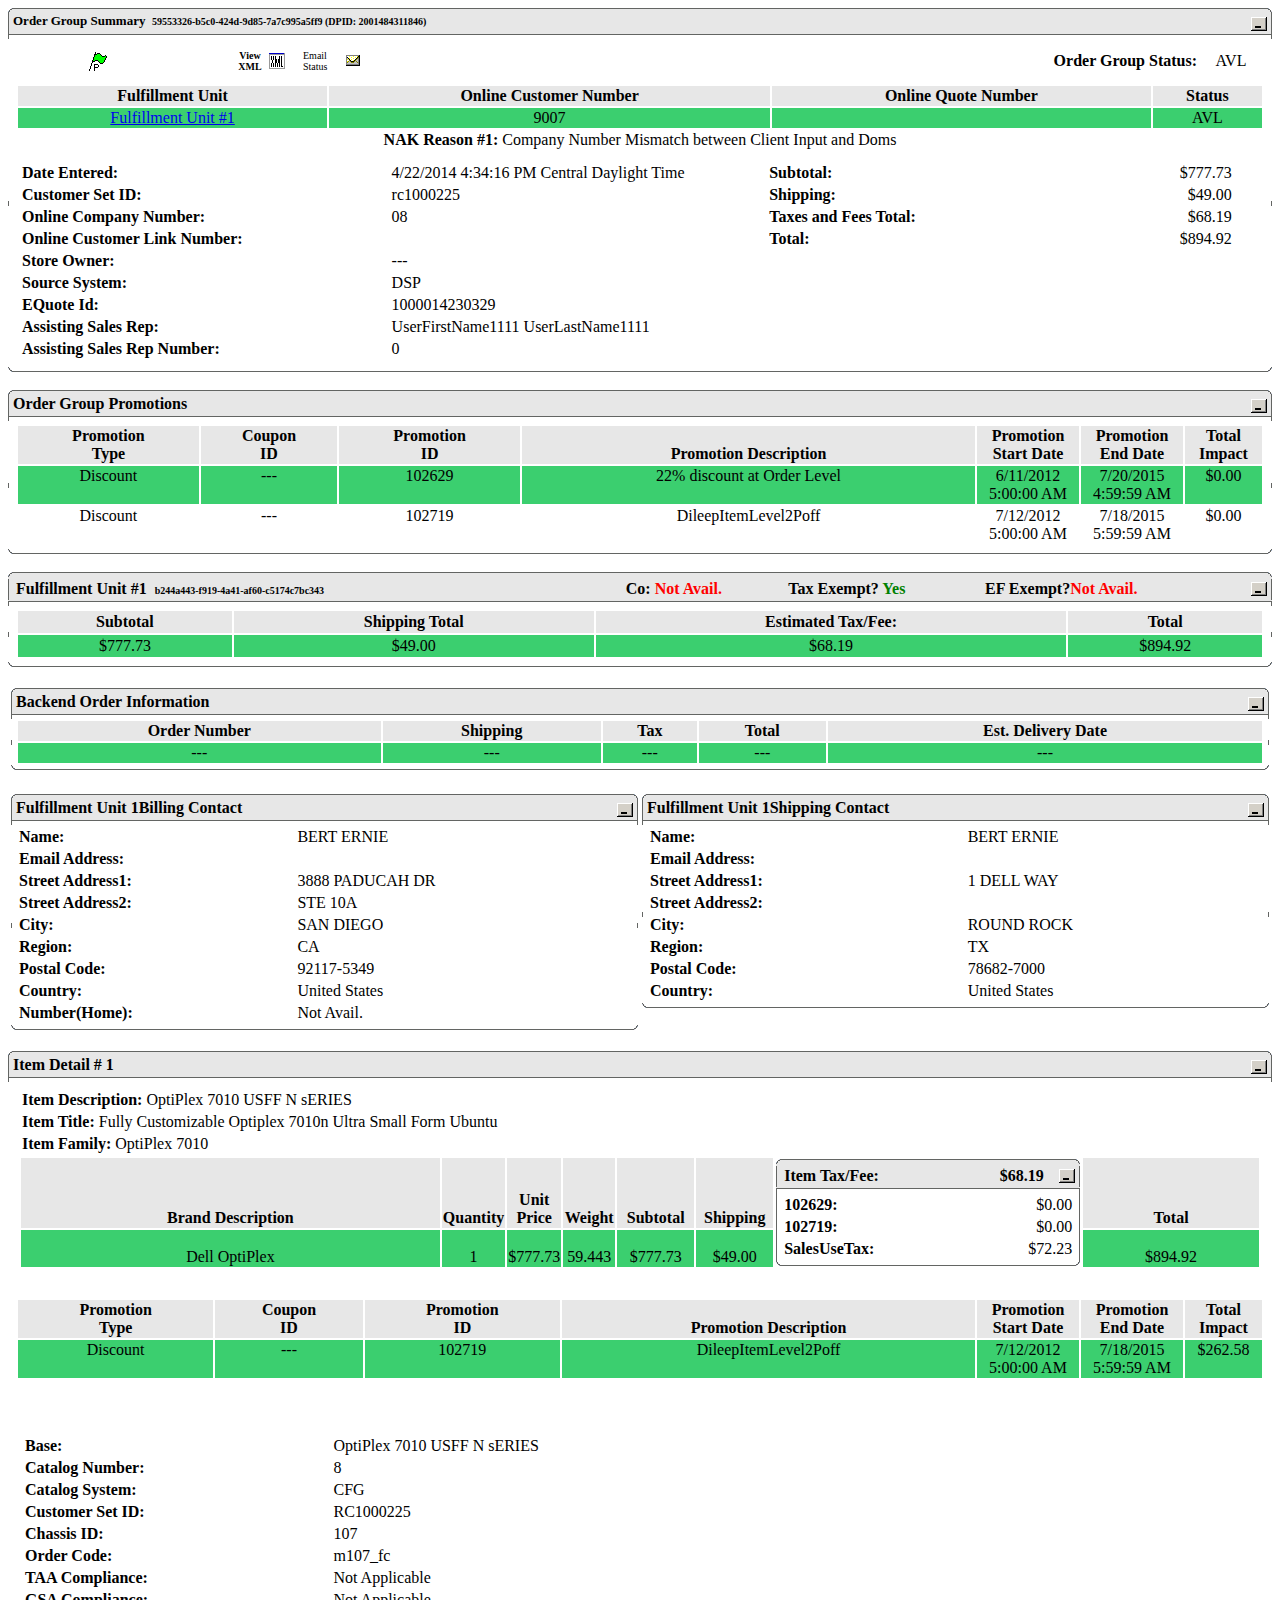
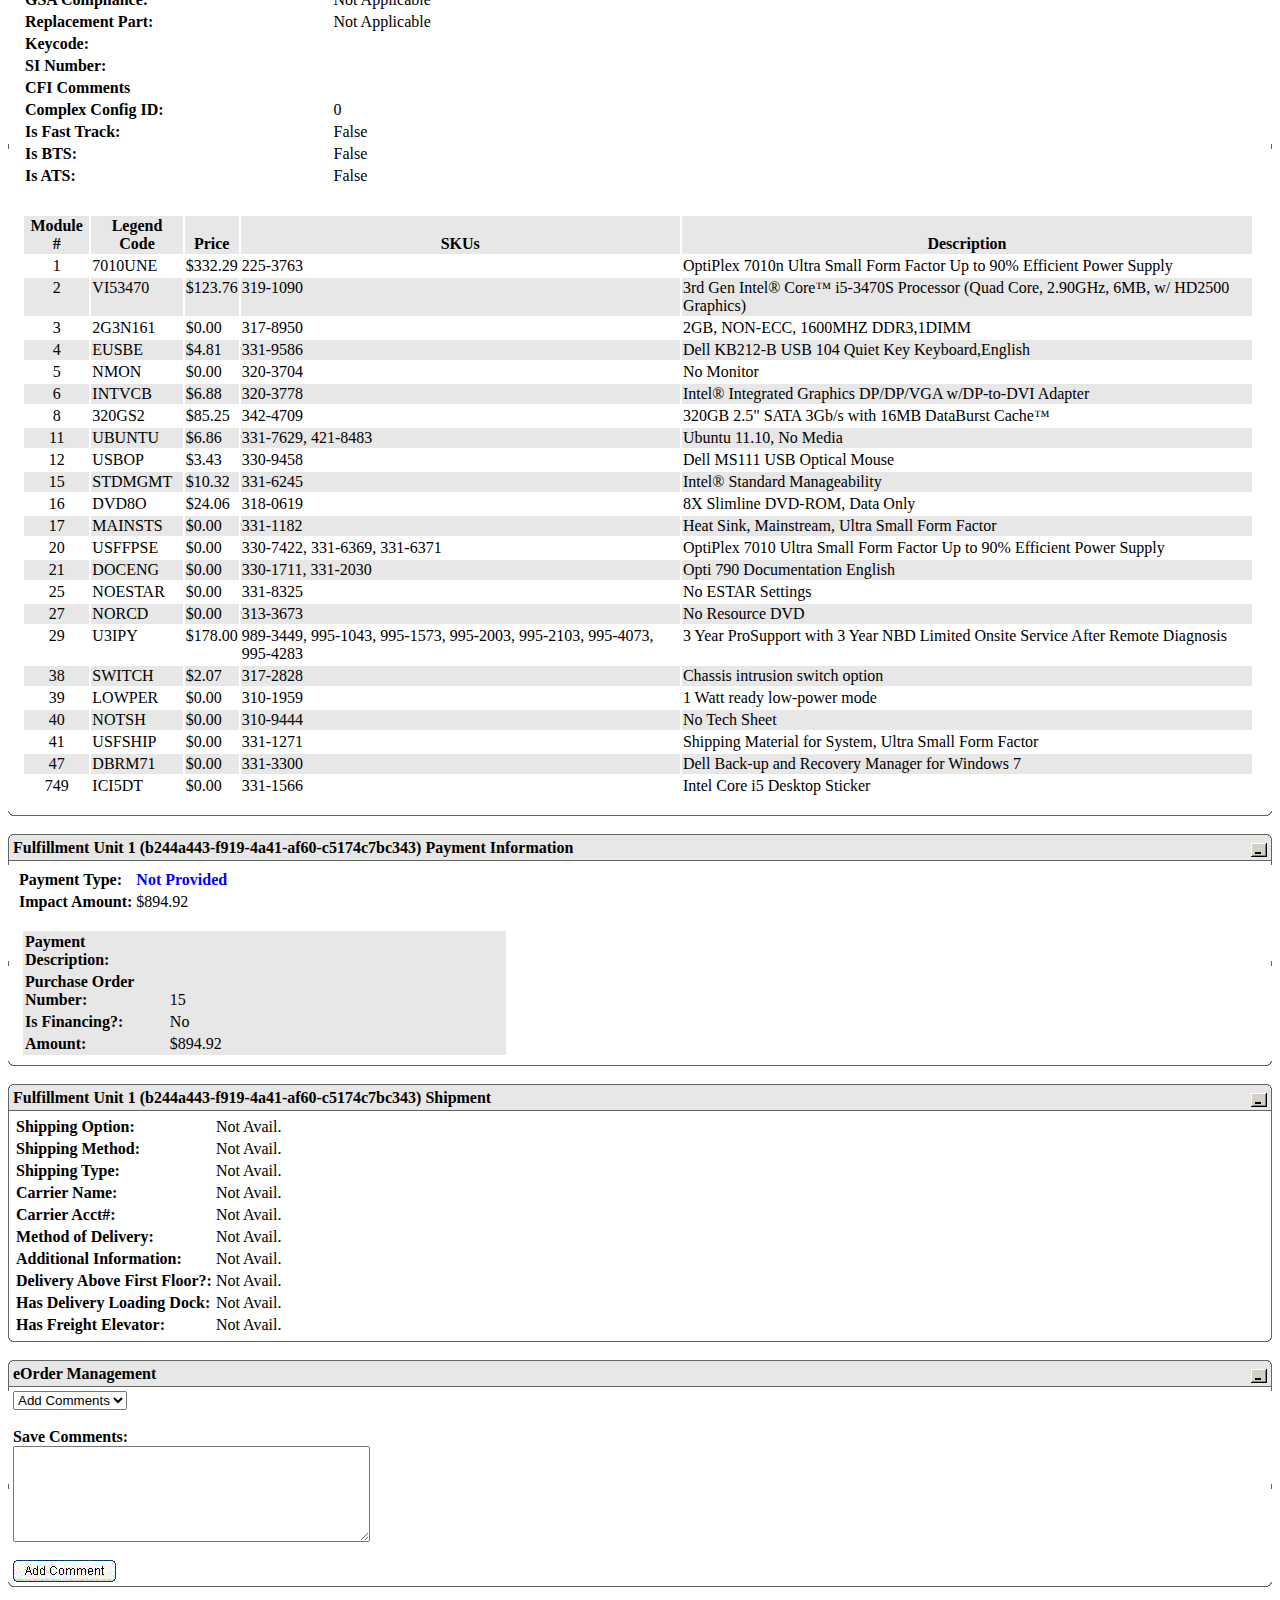
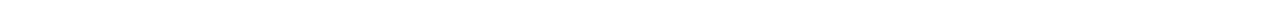
<file: Print Fax View/Print Fax View - US DOMS.htm>
﻿<!DOCTYPE HTML PUBLIC "-//W3C//DTD HTML 4.0 Transitional//EN">
<!-- saved from url=(0128)http://g1vmtools03.olqa.preol.dell.com/GCM/GCMGlobal/support/emailfaxview.aspx -->
<HTML><HEAD><META content="IE=7.0000" http-equiv="X-UA-Compatible">
<TITLE>Print Fax View (DELL CONFIDENTIAL - HIGHLY RESTRICTED)</TITLE>
<META content="text/html; charset=utf-8" http-equiv=Content-Type>
<SCRIPT language=JavaScript src=""></SCRIPT>

<META name=GENERATOR content="MSHTML 10.00.9200.16899"></HEAD>
<BODY>
<FORM id=master method=post name=master 
action=emailfaxview.aspx?ogid=2001484311846&amp;disCom=4095&amp;colCom=0&amp;Region=US>
<DIV><INPUT id=__EVENTTARGET type=hidden name=__EVENTTARGET> <INPUT 
id=__EVENTARGUMENT type=hidden name=__EVENTARGUMENT> <INPUT id=__LASTFOCUS 
type=hidden name=__LASTFOCUS> <INPUT id=__VIEWSTATE type=hidden 
value=/wEPDwUKLTUxMTcwNzgxMGQYAQUeX19Db250cm9sc1JlcXVpcmVQb3N0QmFja0tleV9fFgEFCWJ0blN1Ym1pdMK40KFIhOfNHl+y2nDCv2OD6bgc 
name=__VIEWSTATE> </DIV>
<SCRIPT type=text/javascript>
//<![CDATA[
var theForm = document.forms['master'];
if (!theForm) {
    theForm = document.master;
}
function __doPostBack(eventTarget, eventArgument) {
    if (!theForm.onsubmit || (theForm.onsubmit() != false)) {
        theForm.__EVENTTARGET.value = eventTarget;
        theForm.__EVENTARGUMENT.value = eventArgument;
        theForm.submit();
    }
}
//]]>
</SCRIPT>

<SCRIPT language=javascript 
src="Print%20Fax%20View%20-%20US%20DOMS_files/USbeOrderInfo.js"></SCRIPT>

<DIV id=ctl01_clps style="DISPLAY: none">
<TABLE cellSpacing=0 cellPadding=0 width="100%" border=0>
  <TBODY>
  <TR>
    <TD><IMG src="Print%20Fax%20View%20-%20US%20DOMS_files/corner_tl.gif" 
      width=5 height=5></TD>
    <TD bgColor=#e7e7e7 colSpan=2><IMG style="WIDTH: 100%" 
      src="Print%20Fax%20View%20-%20US%20DOMS_files/side_t.gif" width=5 
    height=5></TD>
    <TD><IMG src="Print%20Fax%20View%20-%20US%20DOMS_files/corner_tr.gif" 
      width=5 height=5></TD></TR>
  <TR>
    <TD bgColor=#e7e7e7 height=21 width=5><IMG style="HEIGHT: 100%" 
      src="Print%20Fax%20View%20-%20US%20DOMS_files/side_l.gif" width=5 
    height=5></TD>
    <TD bgColor=#e7e7e7 height=21 vAlign=top noWrap><B><FONT size=2>Order 
      Group Summary&nbsp;&nbsp;</FONT><FONT 
      size=1>59553326-b5c0-424d-9d85-7a7c995a5ff9</FONT><FONT size=1> (DPID: 
      2001484311846)</FONT></B></TD>
    <TD id=tblclButton bgColor=#e7e7e7 vAlign=middle align=right><A 
      href="javascript:tbExpand('ctl01');"><IMG border=0 
      src="Print%20Fax%20View%20-%20US%20DOMS_files/expand.gif" width=16 
      height=14></A></TD>
    <TD bgColor=#e7e7e7 height=21 width=5><IMG style="HEIGHT: 100%" 
      src="Print%20Fax%20View%20-%20US%20DOMS_files/side_r.gif" width=5 
    height=5></TD></TR>
  <TR>
    <TD><IMG src="Print%20Fax%20View%20-%20US%20DOMS_files/corner_bl.gif" 
      width=5 height=5></TD>
    <TD bgColor=#ffffff colSpan=2><IMG style="WIDTH: 100%" 
      src="Print%20Fax%20View%20-%20US%20DOMS_files/side_b.gif" width=5 
    height=5></TD>
    <TD><IMG src="Print%20Fax%20View%20-%20US%20DOMS_files/corner_br.gif" 
      width=5 height=5></TD></TR></TBODY></TABLE>
<SCRIPT language=JavaScript 
src="Print%20Fax%20View%20-%20US%20DOMS_files/shell.js"></SCRIPT>
</DIV>
<DIV id=ctl01_xpnd>
<TABLE cellSpacing=0 cellPadding=0 width="100%" border=0>
  <TBODY>
  <TR>
    <TD><IMG src="Print%20Fax%20View%20-%20US%20DOMS_files/corner_tl.gif" 
      width=5 height=5></TD>
    <TD bgColor=#e7e7e7 colSpan=2><IMG style="WIDTH: 100%" 
      src="Print%20Fax%20View%20-%20US%20DOMS_files/side_t.gif" width=5 
    height=5></TD>
    <TD><IMG src="Print%20Fax%20View%20-%20US%20DOMS_files/corner_tr.gif" 
      width=5 height=5></TD></TR>
  <TR>
    <TD bgColor=#e7e7e7 height=21 width=5><IMG style="HEIGHT: 100%" 
      src="Print%20Fax%20View%20-%20US%20DOMS_files/side_l.gif" width=5 
    height=5></TD>
    <TD bgColor=#e7e7e7 height=21 vAlign=top noWrap><B><FONT size=2>Order 
      Group Summary&nbsp;&nbsp;</FONT><FONT 
      size=1>59553326-b5c0-424d-9d85-7a7c995a5ff9</FONT><FONT size=1> (DPID: 
      2001484311846)</FONT></B></TD>
    <TD id=tblclButton bgColor=#e7e7e7 vAlign=middle align=right><A 
      href="javascript:tbCollapse('ctl01');"><IMG border=0 
      src="Print%20Fax%20View%20-%20US%20DOMS_files/collapse.gif" width=16 
      height=14></A></TD>
    <TD bgColor=#e7e7e7 height=21 width=5><IMG style="HEIGHT: 100%" 
      src="Print%20Fax%20View%20-%20US%20DOMS_files/side_r.gif" width=5 
    height=5></TD></TR>
  <TR>
    <TD bgColor=#636563 height=1 colSpan=4><IMG style="WIDTH: 100%" 
      src="Print%20Fax%20View%20-%20US%20DOMS_files/spacer.gif" height=1></TD></TR>
  <TR>
    <TD bgColor=#ffffff height=4><IMG border=0 
      src="Print%20Fax%20View%20-%20US%20DOMS_files/side_l.gif" width=5 
    height=4></TD>
    <TD bgColor=#ffffff colSpan=2><IMG 
      src="Print%20Fax%20View%20-%20US%20DOMS_files/spacer.gif" width=4 
    height=4></TD>
    <TD bgColor=#ffffff height=4><IMG border=0 
      src="Print%20Fax%20View%20-%20US%20DOMS_files/side_r.gif" width=5 
    height=4></TD></TR>
  <TR>
    <TD bgColor=#ffffff height="100%"><IMG style="HEIGHT: 100%" 
      src="Print%20Fax%20View%20-%20US%20DOMS_files/side_l.gif" width=5 
    height=5></TD>
    <TD bgColor=#ffffff vAlign=top colSpan=2>
      <TABLE width="100%" border=0>
        <TBODY>
        <TR>
          <TD>
            <TABLE width="100%" border=0>
              <TBODY>
              <TR>
                <TD width=50 align=center>&nbsp;</TD>
                <TD width=50 align=center><A id=flag_green.gif 
                  title="Promotion(s) In This Order Group" 
                  href="http://g1vmtools03.olqa.preol.dell.com/GCM/GCMGlobal/support/emailfaxview.aspx?ogid=2001484311846&amp;disCom=4095&amp;colCom=0&amp;Region=US#promotion"><IMG 
                  border=0 
                  src="Print%20Fax%20View%20-%20US%20DOMS_files/flag_green.gif"></A></TD>
                <TD width=50 align=center>&nbsp;</TD>
                <TD width=50 align=center>&nbsp;</TD>
                <TD width=30 align=center><FONT size=1><STRONG><A 
                  onclick="window.open(' /GCM/GCMGlobal/Reports/xmlresults.aspx?ogid=2001484311846',null,'height=405,width=290,location=no,resizable=yes,scrollbars=yes')" 
                  title="Order Group ID 59553326-b5c0-424d-9d85-7a7c995a5ff9" 
                  class=NAVLINK 
                  style="TEXT-DECORATION: none">View<BR>XML</A></STRONG></FONT><BR></TD>
                <TD width=30 align=left><A 
                  onclick="window.open(' /GCM/GCMGlobal/Reports/xmlresults.aspx?ogid=2001484311846',null,'height=405,width=290,location=no,resizable=yes,scrollbars=yes')" 
                  title="Order Group ID 59553326-b5c0-424d-9d85-7a7c995a5ff9" 
                  class=NAVLINK style="TEXT-DECORATION: none"><IMG border=0 
                  src="Print%20Fax%20View%20-%20US%20DOMS_files/xml.gif"></A></TD>
                <TD width=30 align=left><FONT size=1><A 
                  onclick="window.open('../Support/EmailStatus.aspx?ogid=59553326-b5c0-424d-9d85-7a7c995a5ff9',null,'height=140,width=775,location=no,resizable=yes,scrollbars=yes')" 
                  title="View Email Confirmation Status for this Order Group" 
                  class=NAVLINK 
                  style="TEXT-DECORATION: none">Email<BR>Status</A></FONT></TD>
                <TD vAlign=middle width=30 align=left><A 
                  onclick="window.open('../Support/EmailStatus.aspx?ogid=59553326-b5c0-424d-9d85-7a7c995a5ff9',null,'height=140,width=775,location=no,resizable=yes,scrollbars=yes')" 
                  title="View Email Confirmation Status for this Order Group" 
                  class=NAVLINK><IMG 
                  src="Print%20Fax%20View%20-%20US%20DOMS_files/obmail.ico"></A></TD>
                <TD align=right><STRONG>Order Group Status:</STRONG></TD>
                <TD width=60 align=center>AVL</TD></TR></TBODY></TABLE></TD></TR>
        <TR>
          <TD>
            <TABLE width="100%" border=0>
              <TBODY>
              <TR bgColor=#e7e7e7>
                <TD align=center><STRONG>Fulfillment Unit</STRONG></TD>
                <TD align=center><STRONG>Online Customer Number</STRONG></TD>
                <TD align=center><STRONG>Online Quote Number</STRONG></TD>
                <TD align=center><STRONG>Status</STRONG></TD></TR>
              <TR bgColor=#3bcf6f>
                <TD align=center><A 
                  id=btnOrderFormTop1,b244a443-f919-4a41-af60-c5174c7bc343 
                  title="Fulfillment Unit ID b244a443-f919-4a41-af60-c5174c7bc343" 
                  href="javascript:__doPostBack('btnOrderFormTop1,b244a443-f919-4a41-af60-c5174c7bc343','')">Fulfillment 
                  Unit #1</A></TD>
                <TD align=center>9007</TD>
                <TD vAlign=bottom align=center></TD>
                <TD vAlign=bottom align=center>AVL</TD></TR>
              <TR bgColor=#ffffff>
                <TD colSpan=5 align=center><STRONG>NAK Reason #1: 
                  </STRONG>Company Number Mismatch between Client Input and 
                Doms</TD></TR>
              <TR></TR></TBODY></TABLE></TD></TR>
        <TR>
          <TD>
            <TABLE width="100%" border=0>
              <TBODY>
              <TR>
                <TD vAlign=top width="60%">
                  <TABLE width="100%" border=0>
                    <TBODY>
                    <TR bgColor=#ffffff>
                      <TD width="50%"><STRONG><STRONG>Date 
                        Entered:</STRONG></STRONG></TD>
                      <TD width="45%">4/22/2014 4:34:16 PM Central Daylight 
                        Time</TD>
                      <TD width="5%">&nbsp;</TD></TR>
                    <TR>
                      <TD><STRONG><STRONG>Customer Set 
ID:</STRONG></STRONG></TD>
                      <TD>rc1000225</TD></TR>
                    <TR>
                      <TD><STRONG><STRONG>Online Company 
                        Number:</STRONG></STRONG></TD>
                      <TD>08</TD></TR>
                    <TR>
                      <TD><STRONG>Online Customer Link Number:</STRONG></TD>
                      <TD></TD></TR>
                    <TR>
                      <TD><STRONG><STRONG>Store Owner:</STRONG></STRONG></TD>
                      <TD>---</TD></TR>
                    <TR>
                      <TD><STRONG><STRONG>Source System:</STRONG></STRONG></TD>
                      <TD>DSP</TD></TR>
                    <TR>
                      <TD><STRONG><STRONG>EQuote Id:</STRONG></STRONG></TD>
                      <TD>1000014230329</TD></TR>
                    <TR>
                      <TD><STRONG>Assisting Sales Rep:</STRONG></TD>
                      <TD>UserFirstName1111 UserLastName1111</TD></TR>
                    <TR>
                      <TD><STRONG>Assisting Sales Rep Number:</STRONG></TD>
                      <TD>0</TD></TR></TBODY></TABLE></TD>
                <TD vAlign=top width="40%">
                  <TABLE width="100%" border=0>
                    <TBODY>
                    <TR bgColor=#ffffff>
                      <TD 
                        width="45%"><STRONG><STRONG>Subtotal:</STRONG></STRONG></TD>
                      <TD width="50%" align=right>$777.73</TD>
                      <TD width="5%">&nbsp;</TD></TR>
                    <TR>
                      <TD><STRONG><STRONG>Shipping:</STRONG></STRONG></TD>
                      <TD align=right>$49.00</TD></TR>
                    <TR>
                      <TD><STRONG><STRONG>Taxes and Fees 
                        Total:</STRONG></STRONG></TD>
                      <TD align=right>$68.19</TD></TR>
                    <TR>
                      <TD><STRONG><STRONG>Total:</STRONG></STRONG></TD>
                      <TD 
            align=right>$894.92</TD></TR></TBODY></TABLE></TD></TR></TBODY></TABLE></TD></TR></TBODY></TABLE></TD>
    <TD bgColor=#ffffff height="100%"><IMG style="HEIGHT: 100%" 
      src="Print%20Fax%20View%20-%20US%20DOMS_files/side_r.gif" width=5 
    height=5></TD></TR>
  <TR>
    <TD><IMG src="Print%20Fax%20View%20-%20US%20DOMS_files/corner_bl.gif" 
      width=5 height=5></TD>
    <TD bgColor=#ffffff colSpan=2><IMG style="WIDTH: 100%" 
      src="Print%20Fax%20View%20-%20US%20DOMS_files/side_b.gif" width=5 
    height=5></TD>
    <TD><IMG src="Print%20Fax%20View%20-%20US%20DOMS_files/corner_br.gif" 
      width=5 height=5></TD></TR></TBODY></TABLE>
<SCRIPT language=JavaScript 
src="Print%20Fax%20View%20-%20US%20DOMS_files/shell.js"></SCRIPT>
</DIV><INPUT type=hidden name=ctl01></INPUT> <BR>
<DIV id=ctl83_clps style="DISPLAY: none">
<TABLE cellSpacing=0 cellPadding=0 width="100%" border=0>
  <TBODY>
  <TR>
    <TD><IMG src="Print%20Fax%20View%20-%20US%20DOMS_files/corner_tl.gif" 
      width=5 height=5></TD>
    <TD bgColor=#e7e7e7 colSpan=2><IMG style="WIDTH: 100%" 
      src="Print%20Fax%20View%20-%20US%20DOMS_files/side_t.gif" width=5 
    height=5></TD>
    <TD><IMG src="Print%20Fax%20View%20-%20US%20DOMS_files/corner_tr.gif" 
      width=5 height=5></TD></TR>
  <TR>
    <TD bgColor=#e7e7e7 height=21 width=5><IMG style="HEIGHT: 100%" 
      src="Print%20Fax%20View%20-%20US%20DOMS_files/side_l.gif" width=5 
    height=5></TD>
    <TD bgColor=#e7e7e7 height=21 vAlign=top noWrap><B><STRONG>Order Group 
      Promotions</STRONG></B></TD>
    <TD id=tblclButton bgColor=#e7e7e7 vAlign=middle align=right><A 
      href="javascript:tbExpand('ctl83');"><IMG border=0 
      src="Print%20Fax%20View%20-%20US%20DOMS_files/expand.gif" width=16 
      height=14></A></TD>
    <TD bgColor=#e7e7e7 height=21 width=5><IMG style="HEIGHT: 100%" 
      src="Print%20Fax%20View%20-%20US%20DOMS_files/side_r.gif" width=5 
    height=5></TD></TR>
  <TR>
    <TD><IMG src="Print%20Fax%20View%20-%20US%20DOMS_files/corner_bl.gif" 
      width=5 height=5></TD>
    <TD bgColor=#ffffff colSpan=2><IMG style="WIDTH: 100%" 
      src="Print%20Fax%20View%20-%20US%20DOMS_files/side_b.gif" width=5 
    height=5></TD>
    <TD><IMG src="Print%20Fax%20View%20-%20US%20DOMS_files/corner_br.gif" 
      width=5 height=5></TD></TR></TBODY></TABLE>
<SCRIPT language=JavaScript 
src="Print%20Fax%20View%20-%20US%20DOMS_files/shell.js"></SCRIPT>
</DIV>
<DIV id=ctl83_xpnd>
<TABLE cellSpacing=0 cellPadding=0 width="100%" border=0>
  <TBODY>
  <TR>
    <TD><IMG src="Print%20Fax%20View%20-%20US%20DOMS_files/corner_tl.gif" 
      width=5 height=5></TD>
    <TD bgColor=#e7e7e7 colSpan=2><IMG style="WIDTH: 100%" 
      src="Print%20Fax%20View%20-%20US%20DOMS_files/side_t.gif" width=5 
    height=5></TD>
    <TD><IMG src="Print%20Fax%20View%20-%20US%20DOMS_files/corner_tr.gif" 
      width=5 height=5></TD></TR>
  <TR>
    <TD bgColor=#e7e7e7 height=21 width=5><IMG style="HEIGHT: 100%" 
      src="Print%20Fax%20View%20-%20US%20DOMS_files/side_l.gif" width=5 
    height=5></TD>
    <TD bgColor=#e7e7e7 height=21 vAlign=top noWrap><B><STRONG>Order Group 
      Promotions</STRONG></B></TD>
    <TD id=tblclButton bgColor=#e7e7e7 vAlign=middle align=right><A 
      href="javascript:tbCollapse('ctl83');"><IMG border=0 
      src="Print%20Fax%20View%20-%20US%20DOMS_files/collapse.gif" width=16 
      height=14></A></TD>
    <TD bgColor=#e7e7e7 height=21 width=5><IMG style="HEIGHT: 100%" 
      src="Print%20Fax%20View%20-%20US%20DOMS_files/side_r.gif" width=5 
    height=5></TD></TR>
  <TR>
    <TD bgColor=#636563 height=1 colSpan=4><IMG style="WIDTH: 100%" 
      src="Print%20Fax%20View%20-%20US%20DOMS_files/spacer.gif" height=1></TD></TR>
  <TR>
    <TD bgColor=#ffffff height=4><IMG border=0 
      src="Print%20Fax%20View%20-%20US%20DOMS_files/side_l.gif" width=5 
    height=4></TD>
    <TD bgColor=#ffffff colSpan=2><IMG 
      src="Print%20Fax%20View%20-%20US%20DOMS_files/spacer.gif" width=4 
    height=4></TD>
    <TD bgColor=#ffffff height=4><IMG border=0 
      src="Print%20Fax%20View%20-%20US%20DOMS_files/side_r.gif" width=5 
    height=4></TD></TR>
  <TR>
    <TD bgColor=#ffffff height="100%"><IMG style="HEIGHT: 100%" 
      src="Print%20Fax%20View%20-%20US%20DOMS_files/side_l.gif" width=5 
    height=5></TD>
    <TD bgColor=#ffffff vAlign=top colSpan=2>
      <TABLE width="100%" border=0>
        <TBODY>
        <TR>
          <TD>
            <TABLE width="100%" border=0>
              <TBODY>
              <TR bgColor=#e7e7e7 vAlign=bottom>
                <TD align=center><STRONG>Promotion<BR>Type</STRONG></TD>
                <TD align=center><STRONG>Coupon<BR>ID</STRONG></TD>
                <TD align=center><STRONG>Promotion<BR>ID</STRONG></TD>
                <TD align=center><STRONG>Promotion Description</STRONG></TD>
                <TD width=100 align=center><STRONG>Promotion<BR>Start 
                  Date</STRONG></TD>
                <TD width=100 align=center><STRONG>Promotion<BR>End 
                  Date</STRONG></TD>
                <TD width=75 
              align=center><STRONG>Total<BR>Impact</STRONG></TD></TR>
              <TR bgColor=#3bcf6f vAlign=top>
                <TD vAlign=top align=center>Discount</TD>
                <TD vAlign=top align=center>---</TD>
                <TD vAlign=top align=center>102629</TD>
                <TD vAlign=top align=center>22% discount at Order Level</TD>
                <TD vAlign=top align=center>6/11/2012 5:00:00 AM</TD>
                <TD vAlign=top align=center>7/20/2015 4:59:59 AM</TD>
                <TD vAlign=top align=center>$0.00</TD></TR>
              <TR bgColor=#ffffff vAlign=top>
                <TD vAlign=top align=center>Discount</TD>
                <TD vAlign=top align=center>---</TD>
                <TD vAlign=top align=center>102719</TD>
                <TD vAlign=top align=center>DileepItemLevel2Poff</TD>
                <TD vAlign=top align=center>7/12/2012 5:00:00 AM</TD>
                <TD vAlign=top align=center>7/18/2015 5:59:59 AM</TD>
                <TD vAlign=top 
        align=center>$0.00</TD></TR></TBODY></TABLE></TD></TR></TBODY></TABLE></TD>
    <TD bgColor=#ffffff height="100%"><IMG style="HEIGHT: 100%" 
      src="Print%20Fax%20View%20-%20US%20DOMS_files/side_r.gif" width=5 
    height=5></TD></TR>
  <TR>
    <TD><IMG src="Print%20Fax%20View%20-%20US%20DOMS_files/corner_bl.gif" 
      width=5 height=5></TD>
    <TD bgColor=#ffffff colSpan=2><IMG style="WIDTH: 100%" 
      src="Print%20Fax%20View%20-%20US%20DOMS_files/side_b.gif" width=5 
    height=5></TD>
    <TD><IMG src="Print%20Fax%20View%20-%20US%20DOMS_files/corner_br.gif" 
      width=5 height=5></TD></TR></TBODY></TABLE>
<SCRIPT language=JavaScript 
src="Print%20Fax%20View%20-%20US%20DOMS_files/shell.js"></SCRIPT>
</DIV><INPUT type=hidden name=ctl83></INPUT> <BR>
<DIV id=ctl113_clps style="DISPLAY: none">
<TABLE cellSpacing=0 cellPadding=0 width="100%" border=0>
  <TBODY>
  <TR>
    <TD><IMG src="Print%20Fax%20View%20-%20US%20DOMS_files/corner_tl.gif" 
      width=5 height=5></TD>
    <TD bgColor=#e7e7e7 colSpan=2><IMG style="WIDTH: 100%" 
      src="Print%20Fax%20View%20-%20US%20DOMS_files/side_t.gif" width=5 
    height=5></TD>
    <TD><IMG src="Print%20Fax%20View%20-%20US%20DOMS_files/corner_tr.gif" 
      width=5 height=5></TD></TR>
  <TR>
    <TD bgColor=#e7e7e7 height=21 width=5><IMG style="HEIGHT: 100%" 
      src="Print%20Fax%20View%20-%20US%20DOMS_files/side_l.gif" width=5 
    height=5></TD>
    <TD bgColor=#e7e7e7 height=21 vAlign=top noWrap>
      <TABLE width="100%" border=0>
        <TBODY>
        <TR>
          <TD vAlign=bottom width="50%" align=left><STRONG>Fulfillment Unit 
            #1&nbsp;&nbsp;<FONT 
            size=1>b244a443-f919-4a41-af60-c5174c7bc343</FONT></STRONG></TD>
          <TD vAlign=bottom align=left><STRONG>Co: <FONT color=red>Not 
            Avail.</FONT></STRONG></TD>
          <TD vAlign=bottom align=left><STRONG>Tax Exempt? <FONT 
            color=green>Yes</FONT></STRONG></TD>
          <TD vAlign=bottom align=left><STRONG>EF Exempt?<FONT color=red>Not 
            Avail.</FONT></STRONG></TD></TR></TBODY></TABLE></TD>
    <TD id=tblclButton bgColor=#e7e7e7 vAlign=middle align=right><A 
      href="javascript:tbExpand('ctl113');"><IMG border=0 
      src="Print%20Fax%20View%20-%20US%20DOMS_files/expand.gif" width=16 
      height=14></A></TD>
    <TD bgColor=#e7e7e7 height=21 width=5><IMG style="HEIGHT: 100%" 
      src="Print%20Fax%20View%20-%20US%20DOMS_files/side_r.gif" width=5 
    height=5></TD></TR>
  <TR>
    <TD><IMG src="Print%20Fax%20View%20-%20US%20DOMS_files/corner_bl.gif" 
      width=5 height=5></TD>
    <TD bgColor=#ffffff colSpan=2><IMG style="WIDTH: 100%" 
      src="Print%20Fax%20View%20-%20US%20DOMS_files/side_b.gif" width=5 
    height=5></TD>
    <TD><IMG src="Print%20Fax%20View%20-%20US%20DOMS_files/corner_br.gif" 
      width=5 height=5></TD></TR></TBODY></TABLE>
<SCRIPT language=JavaScript 
src="Print%20Fax%20View%20-%20US%20DOMS_files/shell.js"></SCRIPT>
</DIV>
<DIV id=ctl113_xpnd>
<TABLE cellSpacing=0 cellPadding=0 width="100%" border=0>
  <TBODY>
  <TR>
    <TD><IMG src="Print%20Fax%20View%20-%20US%20DOMS_files/corner_tl.gif" 
      width=5 height=5></TD>
    <TD bgColor=#e7e7e7 colSpan=2><IMG style="WIDTH: 100%" 
      src="Print%20Fax%20View%20-%20US%20DOMS_files/side_t.gif" width=5 
    height=5></TD>
    <TD><IMG src="Print%20Fax%20View%20-%20US%20DOMS_files/corner_tr.gif" 
      width=5 height=5></TD></TR>
  <TR>
    <TD bgColor=#e7e7e7 height=21 width=5><IMG style="HEIGHT: 100%" 
      src="Print%20Fax%20View%20-%20US%20DOMS_files/side_l.gif" width=5 
    height=5></TD>
    <TD bgColor=#e7e7e7 height=21 vAlign=top noWrap>
      <TABLE width="100%" border=0>
        <TBODY>
        <TR>
          <TD vAlign=bottom width="50%" align=left><STRONG>Fulfillment Unit 
            #1&nbsp;&nbsp;<FONT 
            size=1>b244a443-f919-4a41-af60-c5174c7bc343</FONT></STRONG></TD>
          <TD vAlign=bottom align=left><STRONG>Co: <FONT color=red>Not 
            Avail.</FONT></STRONG></TD>
          <TD vAlign=bottom align=left><STRONG>Tax Exempt? <FONT 
            color=green>Yes</FONT></STRONG></TD>
          <TD vAlign=bottom align=left><STRONG>EF Exempt?<FONT color=red>Not 
            Avail.</FONT></STRONG></TD></TR></TBODY></TABLE></TD>
    <TD id=tblclButton bgColor=#e7e7e7 vAlign=middle align=right><A 
      href="javascript:tbCollapse('ctl113');"><IMG border=0 
      src="Print%20Fax%20View%20-%20US%20DOMS_files/collapse.gif" width=16 
      height=14></A></TD>
    <TD bgColor=#e7e7e7 height=21 width=5><IMG style="HEIGHT: 100%" 
      src="Print%20Fax%20View%20-%20US%20DOMS_files/side_r.gif" width=5 
    height=5></TD></TR>
  <TR>
    <TD bgColor=#636563 height=1 colSpan=4><IMG style="WIDTH: 100%" 
      src="Print%20Fax%20View%20-%20US%20DOMS_files/spacer.gif" height=1></TD></TR>
  <TR>
    <TD bgColor=#ffffff height=4><IMG border=0 
      src="Print%20Fax%20View%20-%20US%20DOMS_files/side_l.gif" width=5 
    height=4></TD>
    <TD bgColor=#ffffff colSpan=2><IMG 
      src="Print%20Fax%20View%20-%20US%20DOMS_files/spacer.gif" width=4 
    height=4></TD>
    <TD bgColor=#ffffff height=4><IMG border=0 
      src="Print%20Fax%20View%20-%20US%20DOMS_files/side_r.gif" width=5 
    height=4></TD></TR>
  <TR>
    <TD bgColor=#ffffff height="100%"><IMG style="HEIGHT: 100%" 
      src="Print%20Fax%20View%20-%20US%20DOMS_files/side_l.gif" width=5 
    height=5></TD>
    <TD bgColor=#ffffff vAlign=top colSpan=2>
      <TABLE width="100%" border=0>
        <TBODY>
        <TR>
          <TD width="100%" colSpan=2>
            <TABLE cellSpacing=2 cellPadding=2 width="100%">
              <TBODY>
              <TR style="FONT-WEIGHT: bold; BACKGROUND-COLOR: #e7e7e7">
                <TD align=center>Subtotal</TD>
                <TD align=center>Shipping Total</TD>
                <TD align=center>Estimated Tax/Fee:</TD>
                <TD align=center>Total</TD></TR>
              <TR style="BACKGROUND-COLOR: #3bcf6f">
                <TD align=center>$777.73</TD>
                <TD align=center>$49.00</TD>
                <TD align=center>$68.19</TD>
                <TD 
      align=center>$894.92</TD></TR></TBODY></TABLE></TD></TR></TBODY></TABLE></TD>
    <TD bgColor=#ffffff height="100%"><IMG style="HEIGHT: 100%" 
      src="Print%20Fax%20View%20-%20US%20DOMS_files/side_r.gif" width=5 
    height=5></TD></TR>
  <TR>
    <TD><IMG src="Print%20Fax%20View%20-%20US%20DOMS_files/corner_bl.gif" 
      width=5 height=5></TD>
    <TD bgColor=#ffffff colSpan=2><IMG style="WIDTH: 100%" 
      src="Print%20Fax%20View%20-%20US%20DOMS_files/side_b.gif" width=5 
    height=5></TD>
    <TD><IMG src="Print%20Fax%20View%20-%20US%20DOMS_files/corner_br.gif" 
      width=5 height=5></TD></TR></TBODY></TABLE>
<SCRIPT language=JavaScript 
src="Print%20Fax%20View%20-%20US%20DOMS_files/shell.js"></SCRIPT>
</DIV><INPUT type=hidden name=ctl113></INPUT> <BR>
<TABLE width="100%" border=0>
  <TBODY>
  <TR>
    <TD vAlign=top>
      <DIV id=ctl132_clps style="DISPLAY: none">
      <TABLE cellSpacing=0 cellPadding=0 width="100%" border=0>
        <TBODY>
        <TR>
          <TD><IMG 
            src="Print%20Fax%20View%20-%20US%20DOMS_files/corner_tl.gif" width=5 
            height=5></TD>
          <TD bgColor=#e7e7e7 colSpan=2><IMG style="WIDTH: 100%" 
            src="Print%20Fax%20View%20-%20US%20DOMS_files/side_t.gif" width=5 
            height=5></TD>
          <TD><IMG 
            src="Print%20Fax%20View%20-%20US%20DOMS_files/corner_tr.gif" width=5 
            height=5></TD></TR>
        <TR>
          <TD bgColor=#e7e7e7 height=21 width=5><IMG style="HEIGHT: 100%" 
            src="Print%20Fax%20View%20-%20US%20DOMS_files/side_l.gif" width=5 
            height=5></TD>
          <TD bgColor=#e7e7e7 height=21 vAlign=top noWrap><B><STRONG>Backend 
            Order Information</STRONG></B></TD>
          <TD id=tblclButton bgColor=#e7e7e7 vAlign=middle align=right><A 
            href="javascript:tbExpand('ctl132');"><IMG border=0 
            src="Print%20Fax%20View%20-%20US%20DOMS_files/expand.gif" width=16 
            height=14></A></TD>
          <TD bgColor=#e7e7e7 height=21 width=5><IMG style="HEIGHT: 100%" 
            src="Print%20Fax%20View%20-%20US%20DOMS_files/side_r.gif" width=5 
            height=5></TD></TR>
        <TR>
          <TD><IMG 
            src="Print%20Fax%20View%20-%20US%20DOMS_files/corner_bl.gif" width=5 
            height=5></TD>
          <TD bgColor=#ffffff colSpan=2><IMG style="WIDTH: 100%" 
            src="Print%20Fax%20View%20-%20US%20DOMS_files/side_b.gif" width=5 
            height=5></TD>
          <TD><IMG 
            src="Print%20Fax%20View%20-%20US%20DOMS_files/corner_br.gif" width=5 
            height=5></TD></TR></TBODY></TABLE>
      <SCRIPT language=JavaScript 
      src="Print%20Fax%20View%20-%20US%20DOMS_files/shell.js"></SCRIPT>
      </DIV>
      <DIV id=ctl132_xpnd>
      <TABLE cellSpacing=0 cellPadding=0 width="100%" border=0>
        <TBODY>
        <TR>
          <TD><IMG 
            src="Print%20Fax%20View%20-%20US%20DOMS_files/corner_tl.gif" width=5 
            height=5></TD>
          <TD bgColor=#e7e7e7 colSpan=2><IMG style="WIDTH: 100%" 
            src="Print%20Fax%20View%20-%20US%20DOMS_files/side_t.gif" width=5 
            height=5></TD>
          <TD><IMG 
            src="Print%20Fax%20View%20-%20US%20DOMS_files/corner_tr.gif" width=5 
            height=5></TD></TR>
        <TR>
          <TD bgColor=#e7e7e7 height=21 width=5><IMG style="HEIGHT: 100%" 
            src="Print%20Fax%20View%20-%20US%20DOMS_files/side_l.gif" width=5 
            height=5></TD>
          <TD bgColor=#e7e7e7 height=21 vAlign=top noWrap><B><STRONG>Backend 
            Order Information</STRONG></B></TD>
          <TD id=tblclButton bgColor=#e7e7e7 vAlign=middle align=right><A 
            href="javascript:tbCollapse('ctl132');"><IMG border=0 
            src="Print%20Fax%20View%20-%20US%20DOMS_files/collapse.gif" width=16 
            height=14></A></TD>
          <TD bgColor=#e7e7e7 height=21 width=5><IMG style="HEIGHT: 100%" 
            src="Print%20Fax%20View%20-%20US%20DOMS_files/side_r.gif" width=5 
            height=5></TD></TR>
        <TR>
          <TD bgColor=#636563 height=1 colSpan=4><IMG style="WIDTH: 100%" 
            src="Print%20Fax%20View%20-%20US%20DOMS_files/spacer.gif" 
          height=1></TD></TR>
        <TR>
          <TD bgColor=#ffffff height=4><IMG border=0 
            src="Print%20Fax%20View%20-%20US%20DOMS_files/side_l.gif" width=5 
            height=4></TD>
          <TD bgColor=#ffffff colSpan=2><IMG 
            src="Print%20Fax%20View%20-%20US%20DOMS_files/spacer.gif" width=4 
            height=4></TD>
          <TD bgColor=#ffffff height=4><IMG border=0 
            src="Print%20Fax%20View%20-%20US%20DOMS_files/side_r.gif" width=5 
            height=4></TD></TR>
        <TR>
          <TD bgColor=#ffffff height="100%"><IMG style="HEIGHT: 100%" 
            src="Print%20Fax%20View%20-%20US%20DOMS_files/side_l.gif" width=5 
            height=5></TD>
          <TD bgColor=#ffffff vAlign=top colSpan=2>
            <TABLE 
            id=USBeOrderInfoCtlb244a443-f919-4a41-af60-c5174c7bc343_BeInfoTbl 
            width="100%">
              <TBODY>
              <TR align=center bgColor=#e7e7e7>
                <TD><STRONG>Order Number</STRONG></TD>
                <TD><STRONG>Shipping</STRONG></TD>
                <TD><STRONG>Tax</STRONG></TD>
                <TD><STRONG>Total</STRONG></TD>
                <TD><STRONG>Est. Delivery Date</STRONG></TD></TR>
              <TR bgColor=#3bcf6f>
                <TD align=center>---</TD>
                <TD align=center>---</TD>
                <TD align=center>---</TD>
                <TD align=center>---</TD>
                <TD vAlign=middle align=center>---</TD></TR></TBODY></TABLE></TD>
          <TD bgColor=#ffffff height="100%"><IMG style="HEIGHT: 100%" 
            src="Print%20Fax%20View%20-%20US%20DOMS_files/side_r.gif" width=5 
            height=5></TD></TR>
        <TR>
          <TD><IMG 
            src="Print%20Fax%20View%20-%20US%20DOMS_files/corner_bl.gif" width=5 
            height=5></TD>
          <TD bgColor=#ffffff colSpan=2><IMG style="WIDTH: 100%" 
            src="Print%20Fax%20View%20-%20US%20DOMS_files/side_b.gif" width=5 
            height=5></TD>
          <TD><IMG 
            src="Print%20Fax%20View%20-%20US%20DOMS_files/corner_br.gif" width=5 
            height=5></TD></TR></TBODY></TABLE>
      <SCRIPT language=JavaScript 
      src="Print%20Fax%20View%20-%20US%20DOMS_files/shell.js"></SCRIPT>
      </DIV><INPUT type=hidden name=ctl132></INPUT> <BR></TD></TR></TBODY></TABLE>
<TABLE width="100%">
  <TBODY>
  <TR>
    <TD vAlign=top width="50%">
      <DIV id=ctl198_clps style="DISPLAY: none">
      <TABLE cellSpacing=0 cellPadding=0 width="100%" border=0>
        <TBODY>
        <TR>
          <TD><IMG 
            src="Print%20Fax%20View%20-%20US%20DOMS_files/corner_tl.gif" width=5 
            height=5></TD>
          <TD bgColor=#e7e7e7 colSpan=2><IMG style="WIDTH: 100%" 
            src="Print%20Fax%20View%20-%20US%20DOMS_files/side_t.gif" width=5 
            height=5></TD>
          <TD><IMG 
            src="Print%20Fax%20View%20-%20US%20DOMS_files/corner_tr.gif" width=5 
            height=5></TD></TR>
        <TR>
          <TD bgColor=#e7e7e7 height=21 width=5><IMG style="HEIGHT: 100%" 
            src="Print%20Fax%20View%20-%20US%20DOMS_files/side_l.gif" width=5 
            height=5></TD>
          <TD bgColor=#e7e7e7 height=21 vAlign=top noWrap><B><B>Fulfillment 
            Unit 1Billing Contact</B></B></TD>
          <TD id=tblclButton bgColor=#e7e7e7 vAlign=middle align=right><A 
            href="javascript:tbExpand('ctl198');"><IMG border=0 
            src="Print%20Fax%20View%20-%20US%20DOMS_files/expand.gif" width=16 
            height=14></A></TD>
          <TD bgColor=#e7e7e7 height=21 width=5><IMG style="HEIGHT: 100%" 
            src="Print%20Fax%20View%20-%20US%20DOMS_files/side_r.gif" width=5 
            height=5></TD></TR>
        <TR>
          <TD><IMG 
            src="Print%20Fax%20View%20-%20US%20DOMS_files/corner_bl.gif" width=5 
            height=5></TD>
          <TD bgColor=#ffffff colSpan=2><IMG style="WIDTH: 100%" 
            src="Print%20Fax%20View%20-%20US%20DOMS_files/side_b.gif" width=5 
            height=5></TD>
          <TD><IMG 
            src="Print%20Fax%20View%20-%20US%20DOMS_files/corner_br.gif" width=5 
            height=5></TD></TR></TBODY></TABLE>
      <SCRIPT language=JavaScript 
      src="Print%20Fax%20View%20-%20US%20DOMS_files/shell.js"></SCRIPT>
      </DIV>
      <DIV id=ctl198_xpnd>
      <TABLE cellSpacing=0 cellPadding=0 width="100%" border=0>
        <TBODY>
        <TR>
          <TD><IMG 
            src="Print%20Fax%20View%20-%20US%20DOMS_files/corner_tl.gif" width=5 
            height=5></TD>
          <TD bgColor=#e7e7e7 colSpan=2><IMG style="WIDTH: 100%" 
            src="Print%20Fax%20View%20-%20US%20DOMS_files/side_t.gif" width=5 
            height=5></TD>
          <TD><IMG 
            src="Print%20Fax%20View%20-%20US%20DOMS_files/corner_tr.gif" width=5 
            height=5></TD></TR>
        <TR>
          <TD bgColor=#e7e7e7 height=21 width=5><IMG style="HEIGHT: 100%" 
            src="Print%20Fax%20View%20-%20US%20DOMS_files/side_l.gif" width=5 
            height=5></TD>
          <TD bgColor=#e7e7e7 height=21 vAlign=top noWrap><B><B>Fulfillment 
            Unit 1Billing Contact</B></B></TD>
          <TD id=tblclButton bgColor=#e7e7e7 vAlign=middle align=right><A 
            href="javascript:tbCollapse('ctl198');"><IMG border=0 
            src="Print%20Fax%20View%20-%20US%20DOMS_files/collapse.gif" width=16 
            height=14></A></TD>
          <TD bgColor=#e7e7e7 height=21 width=5><IMG style="HEIGHT: 100%" 
            src="Print%20Fax%20View%20-%20US%20DOMS_files/side_r.gif" width=5 
            height=5></TD></TR>
        <TR>
          <TD bgColor=#636563 height=1 colSpan=4><IMG style="WIDTH: 100%" 
            src="Print%20Fax%20View%20-%20US%20DOMS_files/spacer.gif" 
          height=1></TD></TR>
        <TR>
          <TD bgColor=#ffffff height=4><IMG border=0 
            src="Print%20Fax%20View%20-%20US%20DOMS_files/side_l.gif" width=5 
            height=4></TD>
          <TD bgColor=#ffffff colSpan=2><IMG 
            src="Print%20Fax%20View%20-%20US%20DOMS_files/spacer.gif" width=4 
            height=4></TD>
          <TD bgColor=#ffffff height=4><IMG border=0 
            src="Print%20Fax%20View%20-%20US%20DOMS_files/side_r.gif" width=5 
            height=4></TD></TR>
        <TR>
          <TD bgColor=#ffffff height="100%"><IMG style="HEIGHT: 100%" 
            src="Print%20Fax%20View%20-%20US%20DOMS_files/side_l.gif" width=5 
            height=5></TD>
          <TD bgColor=#ffffff vAlign=top colSpan=2>
            <TABLE width="100%" border=0>
              <TBODY>
              <TR>
                <TD><STRONG>Name: </STRONG></TD>
                <TD>BERT ERNIE</TD></TR>
              <TR>
                <TD><STRONG>Email Address: </STRONG></TD>
                <TD></TD></TR>
              <TR>
                <TD><STRONG>Street Address1: </STRONG></TD>
                <TD>3888 PADUCAH DR</TD></TR>
              <TR>
                <TD><STRONG>Street Address2: </STRONG></TD>
                <TD>STE 10A</TD></TR>
              <TR>
                <TD><STRONG>City: </STRONG></TD>
                <TD>SAN DIEGO</TD></TR>
              <TR>
                <TD><STRONG>Region: </STRONG></TD>
                <TD>CA</TD></TR>
              <TR>
                <TD><STRONG>Postal Code: </STRONG></TD>
                <TD>92117-5349</TD></TR>
              <TR>
                <TD><STRONG>Country: </STRONG></TD>
                <TD>United States</TD></TR>
              <TR>
                <TD><STRONG>Number(Home): </STRONG></TD>
                <TD>Not Avail.</TD></TR></TBODY></TABLE></TD>
          <TD bgColor=#ffffff height="100%"><IMG style="HEIGHT: 100%" 
            src="Print%20Fax%20View%20-%20US%20DOMS_files/side_r.gif" width=5 
            height=5></TD></TR>
        <TR>
          <TD><IMG 
            src="Print%20Fax%20View%20-%20US%20DOMS_files/corner_bl.gif" width=5 
            height=5></TD>
          <TD bgColor=#ffffff colSpan=2><IMG style="WIDTH: 100%" 
            src="Print%20Fax%20View%20-%20US%20DOMS_files/side_b.gif" width=5 
            height=5></TD>
          <TD><IMG 
            src="Print%20Fax%20View%20-%20US%20DOMS_files/corner_br.gif" width=5 
            height=5></TD></TR></TBODY></TABLE>
      <SCRIPT language=JavaScript 
      src="Print%20Fax%20View%20-%20US%20DOMS_files/shell.js"></SCRIPT>
      </DIV><INPUT type=hidden name=ctl198></INPUT> <BR></TD>
    <TD vAlign=top width="50%">
      <DIV id=ctl229_clps style="DISPLAY: none">
      <TABLE cellSpacing=0 cellPadding=0 width="100%" border=0>
        <TBODY>
        <TR>
          <TD><IMG 
            src="Print%20Fax%20View%20-%20US%20DOMS_files/corner_tl.gif" width=5 
            height=5></TD>
          <TD bgColor=#e7e7e7 colSpan=2><IMG style="WIDTH: 100%" 
            src="Print%20Fax%20View%20-%20US%20DOMS_files/side_t.gif" width=5 
            height=5></TD>
          <TD><IMG 
            src="Print%20Fax%20View%20-%20US%20DOMS_files/corner_tr.gif" width=5 
            height=5></TD></TR>
        <TR>
          <TD bgColor=#e7e7e7 height=21 width=5><IMG style="HEIGHT: 100%" 
            src="Print%20Fax%20View%20-%20US%20DOMS_files/side_l.gif" width=5 
            height=5></TD>
          <TD bgColor=#e7e7e7 height=21 vAlign=top noWrap><B><B>Fulfillment 
            Unit 1Shipping Contact</B></B></TD>
          <TD id=tblclButton bgColor=#e7e7e7 vAlign=middle align=right><A 
            href="javascript:tbExpand('ctl229');"><IMG border=0 
            src="Print%20Fax%20View%20-%20US%20DOMS_files/expand.gif" width=16 
            height=14></A></TD>
          <TD bgColor=#e7e7e7 height=21 width=5><IMG style="HEIGHT: 100%" 
            src="Print%20Fax%20View%20-%20US%20DOMS_files/side_r.gif" width=5 
            height=5></TD></TR>
        <TR>
          <TD><IMG 
            src="Print%20Fax%20View%20-%20US%20DOMS_files/corner_bl.gif" width=5 
            height=5></TD>
          <TD bgColor=#ffffff colSpan=2><IMG style="WIDTH: 100%" 
            src="Print%20Fax%20View%20-%20US%20DOMS_files/side_b.gif" width=5 
            height=5></TD>
          <TD><IMG 
            src="Print%20Fax%20View%20-%20US%20DOMS_files/corner_br.gif" width=5 
            height=5></TD></TR></TBODY></TABLE>
      <SCRIPT language=JavaScript 
      src="Print%20Fax%20View%20-%20US%20DOMS_files/shell.js"></SCRIPT>
      </DIV>
      <DIV id=ctl229_xpnd>
      <TABLE cellSpacing=0 cellPadding=0 width="100%" border=0>
        <TBODY>
        <TR>
          <TD><IMG 
            src="Print%20Fax%20View%20-%20US%20DOMS_files/corner_tl.gif" width=5 
            height=5></TD>
          <TD bgColor=#e7e7e7 colSpan=2><IMG style="WIDTH: 100%" 
            src="Print%20Fax%20View%20-%20US%20DOMS_files/side_t.gif" width=5 
            height=5></TD>
          <TD><IMG 
            src="Print%20Fax%20View%20-%20US%20DOMS_files/corner_tr.gif" width=5 
            height=5></TD></TR>
        <TR>
          <TD bgColor=#e7e7e7 height=21 width=5><IMG style="HEIGHT: 100%" 
            src="Print%20Fax%20View%20-%20US%20DOMS_files/side_l.gif" width=5 
            height=5></TD>
          <TD bgColor=#e7e7e7 height=21 vAlign=top noWrap><B><B>Fulfillment 
            Unit 1Shipping Contact</B></B></TD>
          <TD id=tblclButton bgColor=#e7e7e7 vAlign=middle align=right><A 
            href="javascript:tbCollapse('ctl229');"><IMG border=0 
            src="Print%20Fax%20View%20-%20US%20DOMS_files/collapse.gif" width=16 
            height=14></A></TD>
          <TD bgColor=#e7e7e7 height=21 width=5><IMG style="HEIGHT: 100%" 
            src="Print%20Fax%20View%20-%20US%20DOMS_files/side_r.gif" width=5 
            height=5></TD></TR>
        <TR>
          <TD bgColor=#636563 height=1 colSpan=4><IMG style="WIDTH: 100%" 
            src="Print%20Fax%20View%20-%20US%20DOMS_files/spacer.gif" 
          height=1></TD></TR>
        <TR>
          <TD bgColor=#ffffff height=4><IMG border=0 
            src="Print%20Fax%20View%20-%20US%20DOMS_files/side_l.gif" width=5 
            height=4></TD>
          <TD bgColor=#ffffff colSpan=2><IMG 
            src="Print%20Fax%20View%20-%20US%20DOMS_files/spacer.gif" width=4 
            height=4></TD>
          <TD bgColor=#ffffff height=4><IMG border=0 
            src="Print%20Fax%20View%20-%20US%20DOMS_files/side_r.gif" width=5 
            height=4></TD></TR>
        <TR>
          <TD bgColor=#ffffff height="100%"><IMG style="HEIGHT: 100%" 
            src="Print%20Fax%20View%20-%20US%20DOMS_files/side_l.gif" width=5 
            height=5></TD>
          <TD bgColor=#ffffff vAlign=top colSpan=2>
            <TABLE width="100%" border=0>
              <TBODY>
              <TR>
                <TD><STRONG>Name: </STRONG></TD>
                <TD>BERT ERNIE</TD></TR>
              <TR>
                <TD><STRONG>Email Address: </STRONG></TD>
                <TD></TD></TR>
              <TR>
                <TD><STRONG>Street Address1: </STRONG></TD>
                <TD>1 DELL WAY</TD></TR>
              <TR>
                <TD><STRONG>Street Address2: </STRONG></TD>
                <TD></TD></TR>
              <TR>
                <TD><STRONG>City: </STRONG></TD>
                <TD>ROUND ROCK</TD></TR>
              <TR>
                <TD><STRONG>Region: </STRONG></TD>
                <TD>TX</TD></TR>
              <TR>
                <TD><STRONG>Postal Code: </STRONG></TD>
                <TD>78682-7000</TD></TR>
              <TR>
                <TD><STRONG>Country: </STRONG></TD>
                <TD>United States</TD></TR></TBODY></TABLE></TD>
          <TD bgColor=#ffffff height="100%"><IMG style="HEIGHT: 100%" 
            src="Print%20Fax%20View%20-%20US%20DOMS_files/side_r.gif" width=5 
            height=5></TD></TR>
        <TR>
          <TD><IMG 
            src="Print%20Fax%20View%20-%20US%20DOMS_files/corner_bl.gif" width=5 
            height=5></TD>
          <TD bgColor=#ffffff colSpan=2><IMG style="WIDTH: 100%" 
            src="Print%20Fax%20View%20-%20US%20DOMS_files/side_b.gif" width=5 
            height=5></TD>
          <TD><IMG 
            src="Print%20Fax%20View%20-%20US%20DOMS_files/corner_br.gif" width=5 
            height=5></TD></TR></TBODY></TABLE>
      <SCRIPT language=JavaScript 
      src="Print%20Fax%20View%20-%20US%20DOMS_files/shell.js"></SCRIPT>
      </DIV><INPUT type=hidden name=ctl229></INPUT> <BR></TD></TR></TBODY></TABLE>
<DIV id=ctl256_clps style="DISPLAY: none">
<TABLE cellSpacing=0 cellPadding=0 width="100%" border=0>
  <TBODY>
  <TR>
    <TD><IMG src="Print%20Fax%20View%20-%20US%20DOMS_files/corner_tl.gif" 
      width=5 height=5></TD>
    <TD bgColor=#e7e7e7 colSpan=2><IMG style="WIDTH: 100%" 
      src="Print%20Fax%20View%20-%20US%20DOMS_files/side_t.gif" width=5 
    height=5></TD>
    <TD><IMG src="Print%20Fax%20View%20-%20US%20DOMS_files/corner_tr.gif" 
      width=5 height=5></TD></TR>
  <TR>
    <TD bgColor=#e7e7e7 height=21 width=5><IMG style="HEIGHT: 100%" 
      src="Print%20Fax%20View%20-%20US%20DOMS_files/side_l.gif" width=5 
    height=5></TD>
    <TD bgColor=#e7e7e7 height=21 vAlign=top noWrap><B>Item Detail # 1</B></TD>
    <TD id=tblclButton bgColor=#e7e7e7 vAlign=middle align=right><A 
      href="javascript:tbExpand('ctl256');"><IMG border=0 
      src="Print%20Fax%20View%20-%20US%20DOMS_files/expand.gif" width=16 
      height=14></A></TD>
    <TD bgColor=#e7e7e7 height=21 width=5><IMG style="HEIGHT: 100%" 
      src="Print%20Fax%20View%20-%20US%20DOMS_files/side_r.gif" width=5 
    height=5></TD></TR>
  <TR>
    <TD><IMG src="Print%20Fax%20View%20-%20US%20DOMS_files/corner_bl.gif" 
      width=5 height=5></TD>
    <TD bgColor=#ffffff colSpan=2><IMG style="WIDTH: 100%" 
      src="Print%20Fax%20View%20-%20US%20DOMS_files/side_b.gif" width=5 
    height=5></TD>
    <TD><IMG src="Print%20Fax%20View%20-%20US%20DOMS_files/corner_br.gif" 
      width=5 height=5></TD></TR></TBODY></TABLE>
<SCRIPT language=JavaScript 
src="Print%20Fax%20View%20-%20US%20DOMS_files/shell.js"></SCRIPT>
</DIV>
<DIV id=ctl256_xpnd>
<TABLE cellSpacing=0 cellPadding=0 width="100%" border=0>
  <TBODY>
  <TR>
    <TD><IMG src="Print%20Fax%20View%20-%20US%20DOMS_files/corner_tl.gif" 
      width=5 height=5></TD>
    <TD bgColor=#e7e7e7 colSpan=2><IMG style="WIDTH: 100%" 
      src="Print%20Fax%20View%20-%20US%20DOMS_files/side_t.gif" width=5 
    height=5></TD>
    <TD><IMG src="Print%20Fax%20View%20-%20US%20DOMS_files/corner_tr.gif" 
      width=5 height=5></TD></TR>
  <TR>
    <TD bgColor=#e7e7e7 height=21 width=5><IMG style="HEIGHT: 100%" 
      src="Print%20Fax%20View%20-%20US%20DOMS_files/side_l.gif" width=5 
    height=5></TD>
    <TD bgColor=#e7e7e7 height=21 vAlign=top noWrap><B>Item Detail # 1</B></TD>
    <TD id=tblclButton bgColor=#e7e7e7 vAlign=middle align=right><A 
      href="javascript:tbCollapse('ctl256');"><IMG border=0 
      src="Print%20Fax%20View%20-%20US%20DOMS_files/collapse.gif" width=16 
      height=14></A></TD>
    <TD bgColor=#e7e7e7 height=21 width=5><IMG style="HEIGHT: 100%" 
      src="Print%20Fax%20View%20-%20US%20DOMS_files/side_r.gif" width=5 
    height=5></TD></TR>
  <TR>
    <TD bgColor=#636563 height=1 colSpan=4><IMG style="WIDTH: 100%" 
      src="Print%20Fax%20View%20-%20US%20DOMS_files/spacer.gif" height=1></TD></TR>
  <TR>
    <TD bgColor=#ffffff height=4><IMG border=0 
      src="Print%20Fax%20View%20-%20US%20DOMS_files/side_l.gif" width=5 
    height=4></TD>
    <TD bgColor=#ffffff colSpan=2><IMG 
      src="Print%20Fax%20View%20-%20US%20DOMS_files/spacer.gif" width=4 
    height=4></TD>
    <TD bgColor=#ffffff height=4><IMG border=0 
      src="Print%20Fax%20View%20-%20US%20DOMS_files/side_r.gif" width=5 
    height=4></TD></TR>
  <TR>
    <TD bgColor=#ffffff height="100%"><IMG style="HEIGHT: 100%" 
      src="Print%20Fax%20View%20-%20US%20DOMS_files/side_l.gif" width=5 
    height=5></TD>
    <TD bgColor=#ffffff vAlign=top colSpan=2>
      <TABLE width="100%" border=0>
        <TBODY>
        <TR>
          <TD>
            <TABLE width="100%" border=0>
              <TBODY>
              <TR>
                <TD>
                  <TABLE width="100%" border=0>
                    <TBODY>
                    <TR vAlign=bottom>
                      <TD align=left><STRONG>Item 
                        Description:</STRONG>&nbsp;OptiPlex 7010 USFF N 
                    sERIES</TD></TR>
                    <TR vAlign=bottom>
                      <TD align=left><STRONG>Item Title:</STRONG>&nbsp;Fully 
                        Customizable Optiplex 7010n Ultra Small Form 
Ubuntu</TD></TR>
                    <TR vAlign=bottom>
                      <TD align=left><STRONG>Item 
                        Family:</STRONG>&nbsp;OptiPlex 7010</TD></TR></TBODY></TABLE>
                  <TABLE width="100%" border=0>
                    <TBODY>
                    <TR bgColor=#e7e7e7 vAlign=bottom>
                      <TD align=center><STRONG>Brand Description</STRONG></TD>
                      <TD width=50 align=center><STRONG>Quantity</STRONG></TD>
                      <TD width=50 align=center><STRONG>Unit Price</STRONG></TD>
                      <TD width=50 align=center><STRONG>Weight</STRONG></TD>
                      <TD width=75 align=center><STRONG>Subtotal</STRONG></TD>
                      <TD width=75 align=center><STRONG>Shipping</STRONG></TD>
                      <TD bgColor=#ffffff vAlign=top rowSpan=2 width="25%">
                        <DIV id=ctl613_clps style="DISPLAY: none">
                        <TABLE cellSpacing=0 cellPadding=0 width="100%" 
border=0>
                          <TBODY>
                          <TR>
                            <TD><IMG 
                              src="Print%20Fax%20View%20-%20US%20DOMS_files/corner_tl.gif" 
                              width=5 height=5></TD>
                            <TD bgColor=#e7e7e7 colSpan=2><IMG 
                              style="WIDTH: 100%" 
                              src="Print%20Fax%20View%20-%20US%20DOMS_files/side_t.gif" 
                              width=5 height=5></TD>
                            <TD><IMG 
                              src="Print%20Fax%20View%20-%20US%20DOMS_files/corner_tr.gif" 
                              width=5 height=5></TD></TR>
                          <TR>
                            <TD bgColor=#e7e7e7 height=21 width=5><IMG 
                              style="HEIGHT: 100%" 
                              src="Print%20Fax%20View%20-%20US%20DOMS_files/side_l.gif" 
                              width=5 height=5></TD>
                            <TD bgColor=#e7e7e7 height=21 vAlign=top noWrap>
                              <TABLE>
                                <TBODY>
                                <TR>
                                <TD width="90%"><STRONG>Item Tax/Fee: 
                                </STRONG></TD>
                                <TD><STRONG>$68.19</STRONG></TD></TR></TBODY></TABLE></TD>
                            <TD id=tblclButton bgColor=#e7e7e7 vAlign=middle 
                            align=right><A 
                              href="javascript:tbExpand('ctl613');"><IMG 
                              border=0 
                              src="Print%20Fax%20View%20-%20US%20DOMS_files/expand.gif" 
                              width=16 height=14></A></TD>
                            <TD bgColor=#e7e7e7 height=21 width=5><IMG 
                              style="HEIGHT: 100%" 
                              src="Print%20Fax%20View%20-%20US%20DOMS_files/side_r.gif" 
                              width=5 height=5></TD></TR>
                          <TR>
                            <TD><IMG 
                              src="Print%20Fax%20View%20-%20US%20DOMS_files/corner_bl.gif" 
                              width=5 height=5></TD>
                            <TD bgColor=#ffffff colSpan=2><IMG 
                              style="WIDTH: 100%" 
                              src="Print%20Fax%20View%20-%20US%20DOMS_files/side_b.gif" 
                              width=5 height=5></TD>
                            <TD><IMG 
                              src="Print%20Fax%20View%20-%20US%20DOMS_files/corner_br.gif" 
                              width=5 height=5></TD></TR></TBODY></TABLE>
                        <SCRIPT language=JavaScript 
                        src="Print%20Fax%20View%20-%20US%20DOMS_files/shell.js"></SCRIPT>
                        </DIV>
                        <DIV id=ctl613_xpnd>
                        <TABLE height="50%" cellSpacing=0 cellPadding=0 
                        width="100%" border=0>
                          <TBODY>
                          <TR>
                            <TD><IMG 
                              src="Print%20Fax%20View%20-%20US%20DOMS_files/corner_tl.gif" 
                              width=5 height=5></TD>
                            <TD bgColor=#e7e7e7 colSpan=2><IMG 
                              style="WIDTH: 100%" 
                              src="Print%20Fax%20View%20-%20US%20DOMS_files/side_t.gif" 
                              width=5 height=5></TD>
                            <TD><IMG 
                              src="Print%20Fax%20View%20-%20US%20DOMS_files/corner_tr.gif" 
                              width=5 height=5></TD></TR>
                          <TR>
                            <TD bgColor=#e7e7e7 height=21 width=5><IMG 
                              style="HEIGHT: 100%" 
                              src="Print%20Fax%20View%20-%20US%20DOMS_files/side_l.gif" 
                              width=5 height=5></TD>
                            <TD bgColor=#e7e7e7 height=21 vAlign=top noWrap>
                              <TABLE>
                                <TBODY>
                                <TR>
                                <TD width="90%"><STRONG>Item Tax/Fee: 
                                </STRONG></TD>
                                <TD><STRONG>$68.19</STRONG></TD></TR></TBODY></TABLE></TD>
                            <TD id=tblclButton bgColor=#e7e7e7 vAlign=middle 
                            align=right><A 
                              href="javascript:tbCollapse('ctl613');"><IMG 
                              border=0 
                              src="Print%20Fax%20View%20-%20US%20DOMS_files/collapse.gif" 
                              width=16 height=14></A></TD>
                            <TD bgColor=#e7e7e7 height=21 width=5><IMG 
                              style="HEIGHT: 100%" 
                              src="Print%20Fax%20View%20-%20US%20DOMS_files/side_r.gif" 
                              width=5 height=5></TD></TR>
                          <TR>
                            <TD bgColor=#636563 height=1 colSpan=4><IMG 
                              style="WIDTH: 100%" 
                              src="Print%20Fax%20View%20-%20US%20DOMS_files/spacer.gif" 
                              height=1></TD></TR>
                          <TR>
                            <TD bgColor=#ffffff height=4><IMG border=0 
                              src="Print%20Fax%20View%20-%20US%20DOMS_files/side_l.gif" 
                              width=5 height=4></TD>
                            <TD bgColor=#ffffff colSpan=2><IMG 
                              src="Print%20Fax%20View%20-%20US%20DOMS_files/spacer.gif" 
                              width=4 height=4></TD>
                            <TD bgColor=#ffffff height=4><IMG border=0 
                              src="Print%20Fax%20View%20-%20US%20DOMS_files/side_r.gif" 
                              width=5 height=4></TD></TR>
                          <TR>
                            <TD bgColor=#ffffff height="100%"><IMG 
                              style="HEIGHT: 100%" 
                              src="Print%20Fax%20View%20-%20US%20DOMS_files/side_l.gif" 
                              width=5 height=5></TD>
                            <TD bgColor=#ffffff vAlign=top colSpan=2>
                              <TABLE width="100%">
                                <TBODY>
                                <TR>
                                <TD><SPAN 
                                style="FONT-WEIGHT: bold">102629:</SPAN></TD>
                                <TD align=right>$0.00</TD></TR>
                                <TR>
                                <TD><SPAN 
                                style="FONT-WEIGHT: bold">102719:</SPAN></TD>
                                <TD align=right>$0.00</TD></TR>
                                <TR>
                                <TD><SPAN 
                                style="FONT-WEIGHT: bold">SalesUseTax:</SPAN></TD>
                                <TD 
align=right>$72.23</TD></TR></TBODY></TABLE></TD>
                            <TD bgColor=#ffffff height="100%"><IMG 
                              style="HEIGHT: 100%" 
                              src="Print%20Fax%20View%20-%20US%20DOMS_files/side_r.gif" 
                              width=5 height=5></TD></TR>
                          <TR>
                            <TD><IMG 
                              src="Print%20Fax%20View%20-%20US%20DOMS_files/corner_bl.gif" 
                              width=5 height=5></TD>
                            <TD bgColor=#ffffff colSpan=2><IMG 
                              style="WIDTH: 100%" 
                              src="Print%20Fax%20View%20-%20US%20DOMS_files/side_b.gif" 
                              width=5 height=5></TD>
                            <TD><IMG 
                              src="Print%20Fax%20View%20-%20US%20DOMS_files/corner_br.gif" 
                              width=5 height=5></TD></TR></TBODY></TABLE>
                        <SCRIPT language=JavaScript 
                        src="Print%20Fax%20View%20-%20US%20DOMS_files/shell.js"></SCRIPT>
                        </DIV><INPUT type=hidden name=ctl613></INPUT> </TD>
                      <TD align=center><STRONG>Total</STRONG></TD></TR>
                    <TR bgColor=#3bcf6f vAlign=bottom>
                      <TD vAlign=bottom align=center>Dell OptiPlex</TD>
                      <TD vAlign=bottom align=center>1</TD>
                      <TD vAlign=bottom align=center>$777.73</TD>
                      <TD vAlign=bottom align=center>59.443</TD>
                      <TD vAlign=bottom align=center>$777.73</TD>
                      <TD vAlign=bottom align=center>$49.00</TD>
                      <TD vAlign=bottom 
                  align=center>$894.92</TD></TR></TBODY></TABLE></TD></TR></TBODY></TABLE></TD></TR>
        <TR>
          <TD>&nbsp;</TD></TR>
        <TR>
          <TD>
            <TABLE width="100%" border=0>
              <TBODY>
              <TR bgColor=#e7e7e7 vAlign=bottom>
                <TD align=center><STRONG>Promotion<BR>Type</STRONG></TD>
                <TD align=center><STRONG>Coupon<BR>ID</STRONG></TD>
                <TD align=center><STRONG>Promotion<BR>ID</STRONG></TD>
                <TD align=center><STRONG>Promotion Description</STRONG></TD>
                <TD width=100 align=center><STRONG>Promotion<BR>Start 
                  Date</STRONG></TD>
                <TD width=100 align=center><STRONG>Promotion<BR>End 
                  Date</STRONG></TD>
                <TD width=75 
              align=center><STRONG>Total<BR>Impact</STRONG></TD></TR>
              <TR bgColor=#3bcf6f vAlign=bottom>
                <TD vAlign=top align=center>Discount</TD>
                <TD vAlign=top align=center>---</TD>
                <TD vAlign=top align=center>102719</TD>
                <TD vAlign=top align=center>DileepItemLevel2Poff</TD>
                <TD vAlign=top align=center>7/12/2012 5:00:00 AM</TD>
                <TD vAlign=top align=center>7/18/2015 5:59:59 AM</TD>
                <TD vAlign=top align=center>$262.58</TD></TR></TBODY></TABLE></TD></TR>
        <TR>
          <TD>&nbsp;</TD></TR>
        <TR>
          <TD>&nbsp;</TD></TR>
        <TR>
          <TD>
            <TABLE width="100%" border=0>
              <TBODY>
              <TR>
                <TD>
                  <TABLE width="100%" border=0>
                    <TBODY>
                    <TR>
                      <TD>
                        <TABLE width="100%" border=0>
                          <TBODY>
                          <TR vAlign=top>
                            <TD width="25%" 
                            align=left><STRONG>Base:</STRONG></TD>
                            <TD align=left>OptiPlex 7010 USFF N sERIES</TD></TR>
                          <TR vAlign=top>
                            <TD align=left><STRONG>Catalog Number:</STRONG></TD>
                            <TD align=left>8</TD></TR>
                          <TR vAlign=top>
                            <TD align=left><STRONG>Catalog System:</STRONG></TD>
                            <TD align=left>CFG</TD></TR>
                          <TR vAlign=top>
                            <TD align=left><STRONG>Customer Set 
ID:</STRONG></TD>
                            <TD align=left>RC1000225</TD></TR>
                          <TR vAlign=top>
                            <TD align=left><STRONG>Chassis ID:</STRONG></TD>
                            <TD align=left>107</TD></TR>
                          <TR vAlign=top>
                            <TD align=left><STRONG>Order Code:</STRONG></TD>
                            <TD align=left>m107_fc</TD></TR>
                          <TR vAlign=top>
                            <TD align=left><STRONG>TAA Compliance:</STRONG></TD>
                            <TD align=left>Not Applicable</TD></TR>
                          <TR vAlign=top>
                            <TD align=left><STRONG>GSA Compliance:</STRONG></TD>
                            <TD align=left>Not Applicable</TD></TR>
                          <TR vAlign=top>
                            <TD align=left><STRONG>Replacement 
                            Part:</STRONG></TD>
                            <TD align=left>Not Applicable</TD></TR>
                          <TR vAlign=top>
                            <TD align=left><STRONG>Keycode:</STRONG></TD>
                            <TD align=left></TD></TR>
                          <TR vAlign=top>
                            <TD align=left><STRONG>SI Number:</STRONG></TD>
                            <TD align=left></TD></TR>
                          <TR vAlign=top>
                            <TD align=left><STRONG>CFI Comments</STRONG></TD>
                            <TD align=left>&nbsp;</TD></TR>
                          <TR vAlign=top>
                            <TD align=left><STRONG>Complex Config 
                            ID:</STRONG></TD>
                            <TD align=left>0</TD></TR>
                          <TR vAlign=top>
                            <TD align=left><STRONG>Is Fast Track:</STRONG></TD>
                            <TD align=left>False</TD></TR>
                          <TR vAlign=top>
                            <TD align=left><STRONG>Is BTS:</STRONG></TD>
                            <TD align=left>False</TD></TR>
                          <TR vAlign=top>
                            <TD><STRONG>Is ATS:</STRONG></TD>
                            <TD align=left>False</TD></TR>
                          <TR vAlign=top>
                            <TD align=left><STRONG>&nbsp;</STRONG></TD>
                            <TD align=left>&nbsp;</TD></TR></TBODY></TABLE></TD></TR>
                    <TR>
                      <TD>
                        <TABLE width="100%" border=0>
                          <TBODY>
                          <TR bgColor=#e7e7e7 vAlign=bottom>
                            <TD vAlign=bottom align=center><STRONG>Module 
                              #</STRONG></TD>
                            <TD vAlign=bottom align=center><STRONG>Legend 
                              Code</STRONG></TD>
                            <TD vAlign=bottom 
                              align=center><STRONG>Price</STRONG></TD>
                            <TD vAlign=bottom 
                              align=center><STRONG>SKUs</STRONG></TD>
                            <TD vAlign=bottom 
                              align=center><STRONG>Description</STRONG></TD></TR>
                          <TR bgColor=#ffffff vAlign=top>
                            <TD vAlign=top align=center>1</TD>
                            <TD vAlign=top align=left>7010UNE</TD>
                            <TD vAlign=top align=left>$332.29</TD>
                            <TD vAlign=top align=left>225-3763</TD>
                            <TD vAlign=top align=left>OptiPlex 7010n Ultra 
                              Small Form Factor Up to 90% Efficient Power 
                            Supply</TD></TR>
                          <TR bgColor=#e7e7e7 vAlign=top>
                            <TD vAlign=top align=center>2</TD>
                            <TD vAlign=top align=left>VI53470</TD>
                            <TD vAlign=top align=left>$123.76</TD>
                            <TD vAlign=top align=left>319-1090</TD>
                            <TD vAlign=top align=left>3rd Gen Intel® Core™ 
                              i5-3470S Processor (Quad Core, 2.90GHz, 6MB, w/ 
                              HD2500 Graphics)</TD></TR>
                          <TR bgColor=#ffffff vAlign=top>
                            <TD vAlign=top align=center>3</TD>
                            <TD vAlign=top align=left>2G3N161</TD>
                            <TD vAlign=top align=left>$0.00</TD>
                            <TD vAlign=top align=left>317-8950</TD>
                            <TD vAlign=top align=left>2GB, NON-ECC, 1600MHZ 
                              DDR3,1DIMM</TD></TR>
                          <TR bgColor=#e7e7e7 vAlign=top>
                            <TD vAlign=top align=center>4</TD>
                            <TD vAlign=top align=left>EUSBE</TD>
                            <TD vAlign=top align=left>$4.81</TD>
                            <TD vAlign=top align=left>331-9586</TD>
                            <TD vAlign=top align=left>Dell KB212-B USB 104 
                              Quiet Key Keyboard,English</TD></TR>
                          <TR bgColor=#ffffff vAlign=top>
                            <TD vAlign=top align=center>5</TD>
                            <TD vAlign=top align=left>NMON</TD>
                            <TD vAlign=top align=left>$0.00</TD>
                            <TD vAlign=top align=left>320-3704</TD>
                            <TD vAlign=top align=left>No Monitor</TD></TR>
                          <TR bgColor=#e7e7e7 vAlign=top>
                            <TD vAlign=top align=center>6</TD>
                            <TD vAlign=top align=left>INTVCB</TD>
                            <TD vAlign=top align=left>$6.88</TD>
                            <TD vAlign=top align=left>320-3778</TD>
                            <TD vAlign=top align=left>Intel® Integrated 
                              Graphics DP/DP/VGA w/DP-to-DVI Adapter</TD></TR>
                          <TR bgColor=#ffffff vAlign=top>
                            <TD vAlign=top align=center>8</TD>
                            <TD vAlign=top align=left>320GS2</TD>
                            <TD vAlign=top align=left>$85.25</TD>
                            <TD vAlign=top align=left>342-4709</TD>
                            <TD vAlign=top align=left>320GB 2.5" SATA 3Gb/s 
                              with 16MB DataBurst Cache™</TD></TR>
                          <TR bgColor=#e7e7e7 vAlign=top>
                            <TD vAlign=top align=center>11</TD>
                            <TD vAlign=top align=left>UBUNTU</TD>
                            <TD vAlign=top align=left>$6.86</TD>
                            <TD vAlign=top align=left>331-7629, 421-8483</TD>
                            <TD vAlign=top align=left>Ubuntu 11.10, No 
                          Media</TD></TR>
                          <TR bgColor=#ffffff vAlign=top>
                            <TD vAlign=top align=center>12</TD>
                            <TD vAlign=top align=left>USBOP</TD>
                            <TD vAlign=top align=left>$3.43</TD>
                            <TD vAlign=top align=left>330-9458</TD>
                            <TD vAlign=top align=left>Dell MS111 USB Optical 
                              Mouse</TD></TR>
                          <TR bgColor=#e7e7e7 vAlign=top>
                            <TD vAlign=top align=center>15</TD>
                            <TD vAlign=top align=left>STDMGMT</TD>
                            <TD vAlign=top align=left>$10.32</TD>
                            <TD vAlign=top align=left>331-6245</TD>
                            <TD vAlign=top align=left>Intel® Standard 
                              Manageability</TD></TR>
                          <TR bgColor=#ffffff vAlign=top>
                            <TD vAlign=top align=center>16</TD>
                            <TD vAlign=top align=left>DVD8O</TD>
                            <TD vAlign=top align=left>$24.06</TD>
                            <TD vAlign=top align=left>318-0619</TD>
                            <TD vAlign=top align=left>8X Slimline DVD-ROM, 
                              Data Only</TD></TR>
                          <TR bgColor=#e7e7e7 vAlign=top>
                            <TD vAlign=top align=center>17</TD>
                            <TD vAlign=top align=left>MAINSTS</TD>
                            <TD vAlign=top align=left>$0.00</TD>
                            <TD vAlign=top align=left>331-1182</TD>
                            <TD vAlign=top align=left>Heat Sink, Mainstream, 
                              Ultra Small Form Factor</TD></TR>
                          <TR bgColor=#ffffff vAlign=top>
                            <TD vAlign=top align=center>20</TD>
                            <TD vAlign=top align=left>USFFPSE</TD>
                            <TD vAlign=top align=left>$0.00</TD>
                            <TD vAlign=top align=left>330-7422, 331-6369, 
                              331-6371</TD>
                            <TD vAlign=top align=left>OptiPlex 7010 Ultra 
                              Small Form Factor Up to 90% Efficient Power 
                            Supply</TD></TR>
                          <TR bgColor=#e7e7e7 vAlign=top>
                            <TD vAlign=top align=center>21</TD>
                            <TD vAlign=top align=left>DOCENG</TD>
                            <TD vAlign=top align=left>$0.00</TD>
                            <TD vAlign=top align=left>330-1711, 331-2030</TD>
                            <TD vAlign=top align=left>Opti 790 Documentation 
                              English</TD></TR>
                          <TR bgColor=#ffffff vAlign=top>
                            <TD vAlign=top align=center>25</TD>
                            <TD vAlign=top align=left>NOESTAR</TD>
                            <TD vAlign=top align=left>$0.00</TD>
                            <TD vAlign=top align=left>331-8325</TD>
                            <TD vAlign=top align=left>No ESTAR Settings</TD></TR>
                          <TR bgColor=#e7e7e7 vAlign=top>
                            <TD vAlign=top align=center>27</TD>
                            <TD vAlign=top align=left>NORCD</TD>
                            <TD vAlign=top align=left>$0.00</TD>
                            <TD vAlign=top align=left>313-3673</TD>
                            <TD vAlign=top align=left>No Resource DVD</TD></TR>
                          <TR bgColor=#ffffff vAlign=top>
                            <TD vAlign=top align=center>29</TD>
                            <TD vAlign=top align=left>U3IPY</TD>
                            <TD vAlign=top align=left>$178.00</TD>
                            <TD vAlign=top align=left>989-3449, 995-1043, 
                              995-1573, 995-2003, 995-2103, 995-4073, 
995-4283</TD>
                            <TD vAlign=top align=left>3 Year ProSupport with 3 
                              Year NBD Limited Onsite Service After Remote 
                              Diagnosis</TD></TR>
                          <TR bgColor=#e7e7e7 vAlign=top>
                            <TD vAlign=top align=center>38</TD>
                            <TD vAlign=top align=left>SWITCH</TD>
                            <TD vAlign=top align=left>$2.07</TD>
                            <TD vAlign=top align=left>317-2828</TD>
                            <TD vAlign=top align=left>Chassis intrusion switch 
                              option</TD></TR>
                          <TR bgColor=#ffffff vAlign=top>
                            <TD vAlign=top align=center>39</TD>
                            <TD vAlign=top align=left>LOWPER</TD>
                            <TD vAlign=top align=left>$0.00</TD>
                            <TD vAlign=top align=left>310-1959</TD>
                            <TD vAlign=top align=left>1 Watt ready low-power 
                              mode</TD></TR>
                          <TR bgColor=#e7e7e7 vAlign=top>
                            <TD vAlign=top align=center>40</TD>
                            <TD vAlign=top align=left>NOTSH</TD>
                            <TD vAlign=top align=left>$0.00</TD>
                            <TD vAlign=top align=left>310-9444</TD>
                            <TD vAlign=top align=left>No Tech Sheet</TD></TR>
                          <TR bgColor=#ffffff vAlign=top>
                            <TD vAlign=top align=center>41</TD>
                            <TD vAlign=top align=left>USFSHIP</TD>
                            <TD vAlign=top align=left>$0.00</TD>
                            <TD vAlign=top align=left>331-1271</TD>
                            <TD vAlign=top align=left>Shipping Material for 
                              System, Ultra Small Form Factor</TD></TR>
                          <TR bgColor=#e7e7e7 vAlign=top>
                            <TD vAlign=top align=center>47</TD>
                            <TD vAlign=top align=left>DBRM71</TD>
                            <TD vAlign=top align=left>$0.00</TD>
                            <TD vAlign=top align=left>331-3300</TD>
                            <TD vAlign=top align=left>Dell Back-up and 
                              Recovery Manager for Windows 7</TD></TR>
                          <TR bgColor=#ffffff vAlign=top>
                            <TD vAlign=top align=center>749</TD>
                            <TD vAlign=top align=left>ICI5DT</TD>
                            <TD vAlign=top align=left>$0.00</TD>
                            <TD vAlign=top align=left>331-1566</TD>
                            <TD vAlign=top align=left>Intel Core i5 Desktop 
                              Sticker</TD></TR></TBODY></TABLE></TD></TR>
                    <TR>
                      <TD>
                        <TABLE width="100%" border=0>
                          <TBODY></TBODY></TABLE></TD></TR></TBODY></TABLE></TD>
                <TD></TD></TR></TBODY></TABLE></TD></TR></TBODY></TABLE></TD>
    <TD bgColor=#ffffff height="100%"><IMG style="HEIGHT: 100%" 
      src="Print%20Fax%20View%20-%20US%20DOMS_files/side_r.gif" width=5 
    height=5></TD></TR>
  <TR>
    <TD><IMG src="Print%20Fax%20View%20-%20US%20DOMS_files/corner_bl.gif" 
      width=5 height=5></TD>
    <TD bgColor=#ffffff colSpan=2><IMG style="WIDTH: 100%" 
      src="Print%20Fax%20View%20-%20US%20DOMS_files/side_b.gif" width=5 
    height=5></TD>
    <TD><IMG src="Print%20Fax%20View%20-%20US%20DOMS_files/corner_br.gif" 
      width=5 height=5></TD></TR></TBODY></TABLE>
<SCRIPT language=JavaScript 
src="Print%20Fax%20View%20-%20US%20DOMS_files/shell.js"></SCRIPT>
</DIV><INPUT type=hidden name=ctl256></INPUT> <BR>
<DIV id=ctl540_clps style="DISPLAY: none">
<TABLE cellSpacing=0 cellPadding=0 width="100%" border=0>
  <TBODY>
  <TR>
    <TD><IMG src="Print%20Fax%20View%20-%20US%20DOMS_files/corner_tl.gif" 
      width=5 height=5></TD>
    <TD bgColor=#e7e7e7 colSpan=2><IMG style="WIDTH: 100%" 
      src="Print%20Fax%20View%20-%20US%20DOMS_files/side_t.gif" width=5 
    height=5></TD>
    <TD><IMG src="Print%20Fax%20View%20-%20US%20DOMS_files/corner_tr.gif" 
      width=5 height=5></TD></TR>
  <TR>
    <TD bgColor=#e7e7e7 height=21 width=5><IMG style="HEIGHT: 100%" 
      src="Print%20Fax%20View%20-%20US%20DOMS_files/side_l.gif" width=5 
    height=5></TD>
    <TD bgColor=#e7e7e7 height=21 vAlign=top noWrap><B><B>Fulfillment Unit 1 
      (b244a443-f919-4a41-af60-c5174c7bc343) Payment Information</B></B></TD>
    <TD id=tblclButton bgColor=#e7e7e7 vAlign=middle align=right><A 
      href="javascript:tbExpand('ctl540');"><IMG border=0 
      src="Print%20Fax%20View%20-%20US%20DOMS_files/expand.gif" width=16 
      height=14></A></TD>
    <TD bgColor=#e7e7e7 height=21 width=5><IMG style="HEIGHT: 100%" 
      src="Print%20Fax%20View%20-%20US%20DOMS_files/side_r.gif" width=5 
    height=5></TD></TR>
  <TR>
    <TD><IMG src="Print%20Fax%20View%20-%20US%20DOMS_files/corner_bl.gif" 
      width=5 height=5></TD>
    <TD bgColor=#ffffff colSpan=2><IMG style="WIDTH: 100%" 
      src="Print%20Fax%20View%20-%20US%20DOMS_files/side_b.gif" width=5 
    height=5></TD>
    <TD><IMG src="Print%20Fax%20View%20-%20US%20DOMS_files/corner_br.gif" 
      width=5 height=5></TD></TR></TBODY></TABLE>
<SCRIPT language=JavaScript 
src="Print%20Fax%20View%20-%20US%20DOMS_files/shell.js"></SCRIPT>
</DIV>
<DIV id=ctl540_xpnd>
<TABLE cellSpacing=0 cellPadding=0 width="100%" border=0>
  <TBODY>
  <TR>
    <TD><IMG src="Print%20Fax%20View%20-%20US%20DOMS_files/corner_tl.gif" 
      width=5 height=5></TD>
    <TD bgColor=#e7e7e7 colSpan=2><IMG style="WIDTH: 100%" 
      src="Print%20Fax%20View%20-%20US%20DOMS_files/side_t.gif" width=5 
    height=5></TD>
    <TD><IMG src="Print%20Fax%20View%20-%20US%20DOMS_files/corner_tr.gif" 
      width=5 height=5></TD></TR>
  <TR>
    <TD bgColor=#e7e7e7 height=21 width=5><IMG style="HEIGHT: 100%" 
      src="Print%20Fax%20View%20-%20US%20DOMS_files/side_l.gif" width=5 
    height=5></TD>
    <TD bgColor=#e7e7e7 height=21 vAlign=top noWrap><B><B>Fulfillment Unit 1 
      (b244a443-f919-4a41-af60-c5174c7bc343) Payment Information</B></B></TD>
    <TD id=tblclButton bgColor=#e7e7e7 vAlign=middle align=right><A 
      href="javascript:tbCollapse('ctl540');"><IMG border=0 
      src="Print%20Fax%20View%20-%20US%20DOMS_files/collapse.gif" width=16 
      height=14></A></TD>
    <TD bgColor=#e7e7e7 height=21 width=5><IMG style="HEIGHT: 100%" 
      src="Print%20Fax%20View%20-%20US%20DOMS_files/side_r.gif" width=5 
    height=5></TD></TR>
  <TR>
    <TD bgColor=#636563 height=1 colSpan=4><IMG style="WIDTH: 100%" 
      src="Print%20Fax%20View%20-%20US%20DOMS_files/spacer.gif" height=1></TD></TR>
  <TR>
    <TD bgColor=#ffffff height=4><IMG border=0 
      src="Print%20Fax%20View%20-%20US%20DOMS_files/side_l.gif" width=5 
    height=4></TD>
    <TD bgColor=#ffffff colSpan=2><IMG 
      src="Print%20Fax%20View%20-%20US%20DOMS_files/spacer.gif" width=4 
    height=4></TD>
    <TD bgColor=#ffffff height=4><IMG border=0 
      src="Print%20Fax%20View%20-%20US%20DOMS_files/side_r.gif" width=5 
    height=4></TD></TR>
  <TR>
    <TD bgColor=#ffffff height="100%"><IMG style="HEIGHT: 100%" 
      src="Print%20Fax%20View%20-%20US%20DOMS_files/side_l.gif" width=5 
    height=5></TD>
    <TD bgColor=#ffffff vAlign=top colSpan=2>
      <TABLE border=0>
        <TBODY>
        <TR>
          <TD>
            <TABLE border=0>
              <TBODY>
              <TR vAlign=bottom>
                <TD align=left><STRONG>Payment Type:</STRONG></TD>
                <TD align=left><STRONG><FONT color=blue>Not 
                  Provided</FONT></STRONG></TD></TR>
              <TR vAlign=bottom>
                <TD align=left><STRONG>Impact Amount: </STRONG></TD>
                <TD align=left>$894.92</TD></TR></TBODY></TABLE></TD></TR>
        <TR>
          <TD>
            <TABLE width="100%" border=0>
              <TBODY>
              <TR>
                <TD vAlign=top width="50%">
                  <TABLE cellSpacing=0 border=0>
                    <TBODY></TBODY></TABLE></TD></TR></TBODY></TABLE></TD></TR>
        <TR>
          <TD width="50%">
            <TABLE width="100%">
              <TBODY>
              <TR>
                <TD>
                <TD width="100%">
                  <TABLE cellSpacing=0 cellPadding=2 width="100%" border=0>
                    <TBODY>
                    <TR bgColor=#e7e7e7 vAlign=bottom>
                      <TD width="30%" align=left><STRONG>Payment 
                        Description:</STRONG></TD>
                      <TD align=left></TD></TR>
                    <TR bgColor=#e7e7e7 vAlign=bottom>
                      <TD align=left><STRONG>Purchase Order 
Number:</STRONG></TD>
                      <TD align=left>15</TD></TR>
                    <TR bgColor=#e7e7e7 vAlign=bottom>
                      <TD align=left><STRONG>Is Financing?:</STRONG></TD>
                      <TD align=left>No</TD></TR>
                    <TR bgColor=#e7e7e7 vAlign=bottom>
                      <TD align=left><STRONG>Amount:</STRONG></TD>
                      <TD 
              align=left>$894.92</TD></TR></TBODY></TABLE></TD></TD></TR></TBODY></TABLE></TD></TR></TBODY></TABLE></TD>
    <TD bgColor=#ffffff height="100%"><IMG style="HEIGHT: 100%" 
      src="Print%20Fax%20View%20-%20US%20DOMS_files/side_r.gif" width=5 
    height=5></TD></TR>
  <TR>
    <TD><IMG src="Print%20Fax%20View%20-%20US%20DOMS_files/corner_bl.gif" 
      width=5 height=5></TD>
    <TD bgColor=#ffffff colSpan=2><IMG style="WIDTH: 100%" 
      src="Print%20Fax%20View%20-%20US%20DOMS_files/side_b.gif" width=5 
    height=5></TD>
    <TD><IMG src="Print%20Fax%20View%20-%20US%20DOMS_files/corner_br.gif" 
      width=5 height=5></TD></TR></TBODY></TABLE>
<SCRIPT language=JavaScript 
src="Print%20Fax%20View%20-%20US%20DOMS_files/shell.js"></SCRIPT>
</DIV><INPUT type=hidden name=ctl540></INPUT> <BR>
<DIV id=ctl577_clps style="DISPLAY: none">
<TABLE cellSpacing=0 cellPadding=0 width="100%" border=0>
  <TBODY>
  <TR>
    <TD><IMG src="Print%20Fax%20View%20-%20US%20DOMS_files/corner_tl.gif" 
      width=5 height=5></TD>
    <TD bgColor=#e7e7e7 colSpan=2><IMG style="WIDTH: 100%" 
      src="Print%20Fax%20View%20-%20US%20DOMS_files/side_t.gif" width=5 
    height=5></TD>
    <TD><IMG src="Print%20Fax%20View%20-%20US%20DOMS_files/corner_tr.gif" 
      width=5 height=5></TD></TR>
  <TR>
    <TD bgColor=#e7e7e7 height=21 width=5><IMG style="HEIGHT: 100%" 
      src="Print%20Fax%20View%20-%20US%20DOMS_files/side_l.gif" width=5 
    height=5></TD>
    <TD bgColor=#e7e7e7 height=21 vAlign=top noWrap><B><B>Fulfillment Unit 1 
      (b244a443-f919-4a41-af60-c5174c7bc343) Shipment</B></B></TD>
    <TD id=tblclButton bgColor=#e7e7e7 vAlign=middle align=right><A 
      href="javascript:tbExpand('ctl577');"><IMG border=0 
      src="Print%20Fax%20View%20-%20US%20DOMS_files/expand.gif" width=16 
      height=14></A></TD>
    <TD bgColor=#e7e7e7 height=21 width=5><IMG style="HEIGHT: 100%" 
      src="Print%20Fax%20View%20-%20US%20DOMS_files/side_r.gif" width=5 
    height=5></TD></TR>
  <TR>
    <TD><IMG src="Print%20Fax%20View%20-%20US%20DOMS_files/corner_bl.gif" 
      width=5 height=5></TD>
    <TD bgColor=#ffffff colSpan=2><IMG style="WIDTH: 100%" 
      src="Print%20Fax%20View%20-%20US%20DOMS_files/side_b.gif" width=5 
    height=5></TD>
    <TD><IMG src="Print%20Fax%20View%20-%20US%20DOMS_files/corner_br.gif" 
      width=5 height=5></TD></TR></TBODY></TABLE>
<SCRIPT language=JavaScript 
src="Print%20Fax%20View%20-%20US%20DOMS_files/shell.js"></SCRIPT>
</DIV>
<DIV id=ctl577_xpnd>
<TABLE height=100 cellSpacing=0 cellPadding=0 width="100%" border=0>
  <TBODY>
  <TR>
    <TD><IMG src="Print%20Fax%20View%20-%20US%20DOMS_files/corner_tl.gif" 
      width=5 height=5></TD>
    <TD bgColor=#e7e7e7 colSpan=2><IMG style="WIDTH: 100%" 
      src="Print%20Fax%20View%20-%20US%20DOMS_files/side_t.gif" width=5 
    height=5></TD>
    <TD><IMG src="Print%20Fax%20View%20-%20US%20DOMS_files/corner_tr.gif" 
      width=5 height=5></TD></TR>
  <TR>
    <TD bgColor=#e7e7e7 height=21 width=5><IMG style="HEIGHT: 100%" 
      src="Print%20Fax%20View%20-%20US%20DOMS_files/side_l.gif" width=5 
    height=5></TD>
    <TD bgColor=#e7e7e7 height=21 vAlign=top noWrap><B><B>Fulfillment Unit 1 
      (b244a443-f919-4a41-af60-c5174c7bc343) Shipment</B></B></TD>
    <TD id=tblclButton bgColor=#e7e7e7 vAlign=middle align=right><A 
      href="javascript:tbCollapse('ctl577');"><IMG border=0 
      src="Print%20Fax%20View%20-%20US%20DOMS_files/collapse.gif" width=16 
      height=14></A></TD>
    <TD bgColor=#e7e7e7 height=21 width=5><IMG style="HEIGHT: 100%" 
      src="Print%20Fax%20View%20-%20US%20DOMS_files/side_r.gif" width=5 
    height=5></TD></TR>
  <TR>
    <TD bgColor=#636563 height=1 colSpan=4><IMG style="WIDTH: 100%" 
      src="Print%20Fax%20View%20-%20US%20DOMS_files/spacer.gif" height=1></TD></TR>
  <TR>
    <TD bgColor=#ffffff height=4><IMG border=0 
      src="Print%20Fax%20View%20-%20US%20DOMS_files/side_l.gif" width=5 
    height=4></TD>
    <TD bgColor=#ffffff colSpan=2><IMG 
      src="Print%20Fax%20View%20-%20US%20DOMS_files/spacer.gif" width=4 
    height=4></TD>
    <TD bgColor=#ffffff height=4><IMG border=0 
      src="Print%20Fax%20View%20-%20US%20DOMS_files/side_r.gif" width=5 
    height=4></TD></TR>
  <TR>
    <TD bgColor=#ffffff height="100%"><IMG style="HEIGHT: 100%" 
      src="Print%20Fax%20View%20-%20US%20DOMS_files/side_l.gif" width=5 
    height=5></TD>
    <TD bgColor=#ffffff vAlign=top colSpan=2>
      <TABLE>
        <TBODY>
        <TR>
          <TD><STRONG>Shipping Option:</STRONG></TD>
          <TD>Not Avail.</TD></TR>
        <TR>
          <TD><STRONG>Shipping Method:</STRONG></TD>
          <TD>Not Avail.</TD></TR>
        <TR>
          <TD><STRONG>Shipping Type:</STRONG></TD>
          <TD>Not Avail.</TD></TR>
        <TR>
          <TD><STRONG>Carrier Name: </STRONG></TD>
          <TD>Not Avail.</TD></TR>
        <TR>
          <TD><STRONG>Carrier Acct#: </STRONG></TD>
          <TD>Not Avail.</TD></TR>
        <TR>
          <TD><STRONG>Method of Delivery: </STRONG></TD>
          <TD>Not Avail.</TD></TR>
        <TR>
          <TD><STRONG>Additional Information: </STRONG></TD>
          <TD>Not Avail.</TD></TR>
        <TR>
          <TD><STRONG>Delivery Above First Floor?: </STRONG></TD>
          <TD>Not Avail.</TD></TR>
        <TR>
          <TD><STRONG>Has Delivery Loading Dock: </STRONG></TD>
          <TD>Not Avail.</TD></TR>
        <TR>
          <TD><STRONG>Has Freight Elevator: </STRONG></TD>
          <TD>Not Avail.</TD></TR></TBODY></TABLE></TD>
    <TD bgColor=#ffffff height="100%"><IMG style="HEIGHT: 100%" 
      src="Print%20Fax%20View%20-%20US%20DOMS_files/side_r.gif" width=5 
    height=5></TD></TR>
  <TR>
    <TD><IMG src="Print%20Fax%20View%20-%20US%20DOMS_files/corner_bl.gif" 
      width=5 height=5></TD>
    <TD bgColor=#ffffff colSpan=2><IMG style="WIDTH: 100%" 
      src="Print%20Fax%20View%20-%20US%20DOMS_files/side_b.gif" width=5 
    height=5></TD>
    <TD><IMG src="Print%20Fax%20View%20-%20US%20DOMS_files/corner_br.gif" 
      width=5 height=5></TD></TR></TBODY></TABLE>
<SCRIPT language=JavaScript 
src="Print%20Fax%20View%20-%20US%20DOMS_files/shell.js"></SCRIPT>
</DIV><INPUT type=hidden name=ctl577></INPUT> <BR>
<DIV id=ctl610_clps style="DISPLAY: none">
<TABLE cellSpacing=0 cellPadding=0 width="100%" border=0>
  <TBODY>
  <TR>
    <TD><IMG src="Print%20Fax%20View%20-%20US%20DOMS_files/corner_tl.gif" 
      width=5 height=5></TD>
    <TD bgColor=#e7e7e7 colSpan=2><IMG style="WIDTH: 100%" 
      src="Print%20Fax%20View%20-%20US%20DOMS_files/side_t.gif" width=5 
    height=5></TD>
    <TD><IMG src="Print%20Fax%20View%20-%20US%20DOMS_files/corner_tr.gif" 
      width=5 height=5></TD></TR>
  <TR>
    <TD bgColor=#e7e7e7 height=21 width=5><IMG style="HEIGHT: 100%" 
      src="Print%20Fax%20View%20-%20US%20DOMS_files/side_l.gif" width=5 
    height=5></TD>
    <TD bgColor=#e7e7e7 height=21 vAlign=top noWrap><B><B>eOrder 
      Management</B></B></TD>
    <TD id=tblclButton bgColor=#e7e7e7 vAlign=middle align=right><A 
      href="javascript:tbExpand('ctl610');"><IMG border=0 
      src="Print%20Fax%20View%20-%20US%20DOMS_files/expand.gif" width=16 
      height=14></A></TD>
    <TD bgColor=#e7e7e7 height=21 width=5><IMG style="HEIGHT: 100%" 
      src="Print%20Fax%20View%20-%20US%20DOMS_files/side_r.gif" width=5 
    height=5></TD></TR>
  <TR>
    <TD><IMG src="Print%20Fax%20View%20-%20US%20DOMS_files/corner_bl.gif" 
      width=5 height=5></TD>
    <TD bgColor=#ffffff colSpan=2><IMG style="WIDTH: 100%" 
      src="Print%20Fax%20View%20-%20US%20DOMS_files/side_b.gif" width=5 
    height=5></TD>
    <TD><IMG src="Print%20Fax%20View%20-%20US%20DOMS_files/corner_br.gif" 
      width=5 height=5></TD></TR></TBODY></TABLE>
<SCRIPT language=JavaScript 
src="Print%20Fax%20View%20-%20US%20DOMS_files/shell.js"></SCRIPT>
</DIV>
<DIV id=ctl610_xpnd>
<TABLE cellSpacing=0 cellPadding=0 width="100%" border=0>
  <TBODY>
  <TR>
    <TD><IMG src="Print%20Fax%20View%20-%20US%20DOMS_files/corner_tl.gif" 
      width=5 height=5></TD>
    <TD bgColor=#e7e7e7 colSpan=2><IMG style="WIDTH: 100%" 
      src="Print%20Fax%20View%20-%20US%20DOMS_files/side_t.gif" width=5 
    height=5></TD>
    <TD><IMG src="Print%20Fax%20View%20-%20US%20DOMS_files/corner_tr.gif" 
      width=5 height=5></TD></TR>
  <TR>
    <TD bgColor=#e7e7e7 height=21 width=5><IMG style="HEIGHT: 100%" 
      src="Print%20Fax%20View%20-%20US%20DOMS_files/side_l.gif" width=5 
    height=5></TD>
    <TD bgColor=#e7e7e7 height=21 vAlign=top noWrap><B><B>eOrder 
      Management</B></B></TD>
    <TD id=tblclButton bgColor=#e7e7e7 vAlign=middle align=right><A 
      href="javascript:tbCollapse('ctl610');"><IMG border=0 
      src="Print%20Fax%20View%20-%20US%20DOMS_files/collapse.gif" width=16 
      height=14></A></TD>
    <TD bgColor=#e7e7e7 height=21 width=5><IMG style="HEIGHT: 100%" 
      src="Print%20Fax%20View%20-%20US%20DOMS_files/side_r.gif" width=5 
    height=5></TD></TR>
  <TR>
    <TD bgColor=#636563 height=1 colSpan=4><IMG style="WIDTH: 100%" 
      src="Print%20Fax%20View%20-%20US%20DOMS_files/spacer.gif" height=1></TD></TR>
  <TR>
    <TD bgColor=#ffffff height=4><IMG border=0 
      src="Print%20Fax%20View%20-%20US%20DOMS_files/side_l.gif" width=5 
    height=4></TD>
    <TD bgColor=#ffffff colSpan=2><IMG 
      src="Print%20Fax%20View%20-%20US%20DOMS_files/spacer.gif" width=4 
    height=4></TD>
    <TD bgColor=#ffffff height=4><IMG border=0 
      src="Print%20Fax%20View%20-%20US%20DOMS_files/side_r.gif" width=5 
    height=4></TD></TR>
  <TR>
    <TD bgColor=#ffffff height="100%"><IMG style="HEIGHT: 100%" 
      src="Print%20Fax%20View%20-%20US%20DOMS_files/side_l.gif" width=5 
    height=5></TD>
    <TD bgColor=#ffffff vAlign=top colSpan=2><SELECT 
      onchange="javascript:setTimeout('__doPostBack(\'DdlDisp\',\'\')', 0)" 
      id=DdlDisp name=DdlDisp> <OPTION value="">*Select*</OPTION> <OPTION 
        selected value=STATUS_CHANGE_ADD_COMMENT>Add 
      Comments</OPTION></SELECT><BR><BR><STRONG>Save Comments:</STRONG><BR><TEXTAREA id=TxaReasonText rows=6 cols=42 name=TxaReasonText></TEXTAREA><BR><BR><INPUT 
      onclick="return ValidateInput(TxaReasonText, false, true, false, 1, 2000, 'Reason cannot be Empty and cannot exceed more than 2000 character.');" 
      id=btnSubmit class=NAVLINK 
      style="BORDER-LEFT-WIDTH: 0px; BORDER-RIGHT-WIDTH: 0px; BORDER-BOTTOM-WIDTH: 0px; BORDER-TOP-WIDTH: 0px" 
      src="Print%20Fax%20View%20-%20US%20DOMS_files/btn_add_comment.gif" 
      type=image name=btnSubmit></TD>
    <TD bgColor=#ffffff height="100%"><IMG style="HEIGHT: 100%" 
      src="Print%20Fax%20View%20-%20US%20DOMS_files/side_r.gif" width=5 
    height=5></TD></TR>
  <TR>
    <TD><IMG src="Print%20Fax%20View%20-%20US%20DOMS_files/corner_bl.gif" 
      width=5 height=5></TD>
    <TD bgColor=#ffffff colSpan=2><IMG style="WIDTH: 100%" 
      src="Print%20Fax%20View%20-%20US%20DOMS_files/side_b.gif" width=5 
    height=5></TD>
    <TD><IMG src="Print%20Fax%20View%20-%20US%20DOMS_files/corner_br.gif" 
      width=5 height=5></TD></TR></TBODY></TABLE>
<SCRIPT language=JavaScript 
src="Print%20Fax%20View%20-%20US%20DOMS_files/shell.js"></SCRIPT>
</DIV><INPUT type=hidden name=ctl610></INPUT> <BR></FORM></BODY></HTML>
</file>
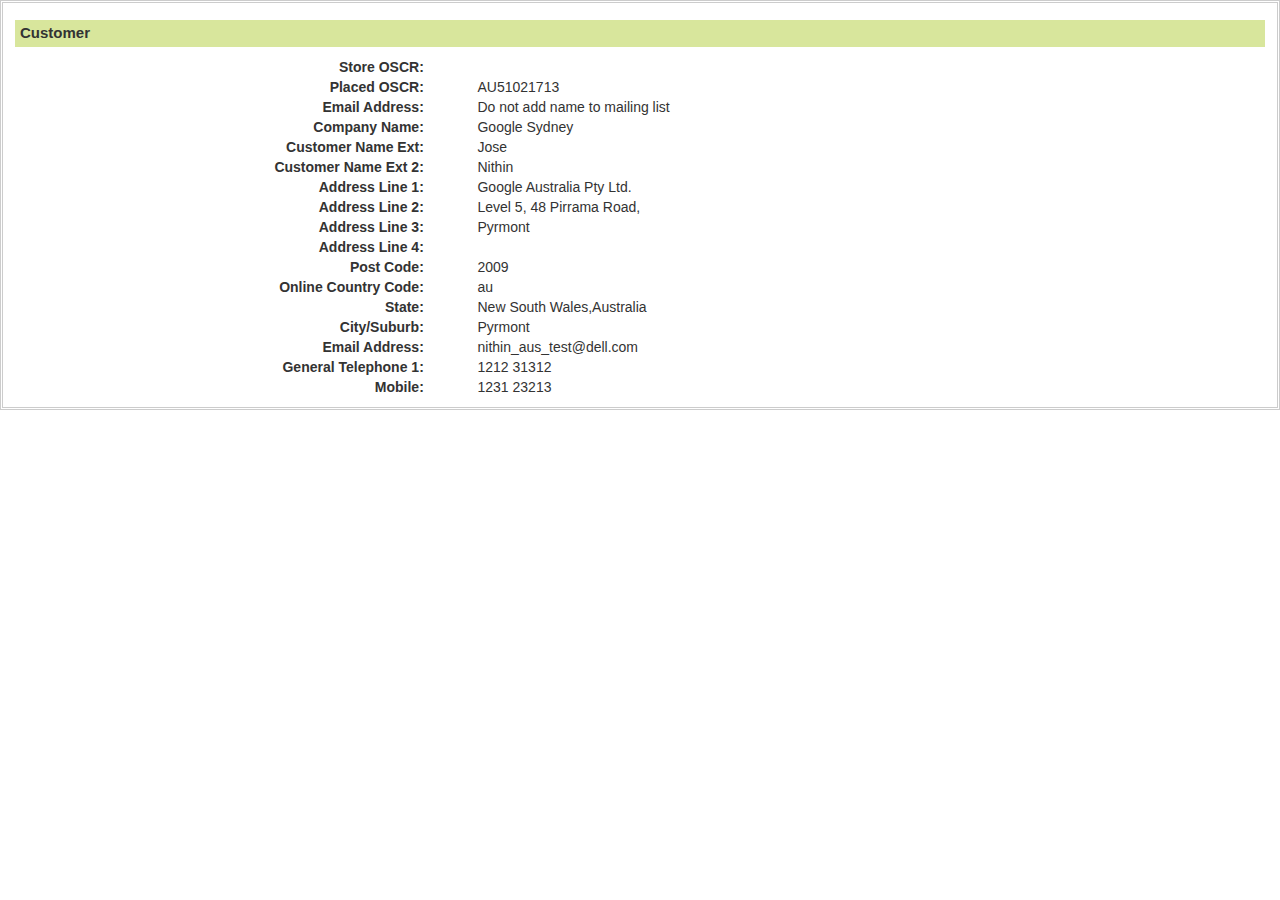
<file: Design Docs/UI Design/Customer details/Customer.html>
﻿<!DOCTYPE html>

<html>
    <head>
        <meta charset="utf-8">
        <link rel="stylesheet" type="text/css" href="css/bootstrap.min.css">
        <link rel="stylesheet" type="text/css" href="css/bootstrap-theme.min.css">
        <link rel="stylesheet" type="text/css" href="Customer.css">
            
        
    </head>
    <body>
        
         <div class="container-fluid">
             <div class="row">
                 <div class="col-md-12">
                 <h3>Customer</h3>
                </div>                    
                <dl class="dl-horizontal">
                    <dt>Store OSCR</dt>
                    <dd>&nbsp;</dd>
                    <dt>Placed OSCR</dt>
                    <dd>AU51021713</dd>
                    <dt>Email Address</dt>
                    <dd>Do not add name to mailing list</dd>
                    <dt>Company Name</dt>
                    <dd>Google Sydney</dd>
                    <dt>Customer Name Ext</dt>
                    <dd>Jose</dd>
                    <dt>Customer Name Ext 2</dt>
                    <dd>Nithin</dd>
                    <dt>Address Line 1</dt>
                    <dd>Google Australia Pty Ltd.</dd>
                    <dt>Address Line 2</dt>
                    <dd>Level 5, 48 Pirrama Road,</dd>
                    <dt>Address Line 3</dt>
                    <dd>Pyrmont</dd>
                    <dt>Address Line 4</dt>
                    <dd>&nbsp;</dd>
                    <dt>Post Code</dt>
                    <dd>2009</dd>
                    <dt>Online Country Code</dt>
                    <dd>au</dd>
                    <dt>State</dt>
                    <dd>New South Wales,Australia</dd>
                    <dt>City/Suburb</dt>
                    <dd>Pyrmont</dd>
                    <dt>Email Address</dt>
                    <dd>nithin_aus_test@dell.com</dd>
                    <dt>General Telephone 1</dt>
                    <dd>1212 31312</dd>
                    <dt>Mobile</dt>
                    <dd>1231 23213</dd>
                    </dl>
                </div>
             </div>
        </div>
        
    </body>
</html>
</file>
<file: Design Docs/UI Design/Order Summary/style.css>
.Table
{
    display: table;

    font-family: 'trebuchet MS', 'Lucida sans', Arial;
    font-size: 14px;
    color: #444;


    border-spacing: 0;
    width: 100%;    

    border: solid #ccc 1px;
    -moz-border-radius: 6px;
    -webkit-border-radius: 6px;
    border-radius: 6px;
    -webkit-box-shadow: 0 1px 1px #ccc; 
    -moz-box-shadow: 0 1px 1px #ccc; 
    box-shadow: 0 1px 1px #ccc;

}
.Title
{
    display: table-caption;
    text-align: center;
    font-weight: bold;
    font-size: larger;
    background-color: #dce9f9;
    background-image: -webkit-gradient(linear, left top, left bottom, from(#ebf3fc), to(#dce9f9));
    background-image: -webkit-linear-gradient(top, #ebf3fc, #dce9f9);
    background-image:    -moz-linear-gradient(top, #ebf3fc, #dce9f9);
    background-image:     -ms-linear-gradient(top, #ebf3fc, #dce9f9);
    background-image:      -o-linear-gradient(top, #ebf3fc, #dce9f9);
    background-image:         linear-gradient(top, #ebf3fc, #dce9f9);
    -webkit-box-shadow: 0 1px 0 rgba(255,255,255,.8) inset; 
    -moz-box-shadow:0 1px 0 rgba(255,255,255,.8) inset;  
    box-shadow: 0 1px 0 rgba(255,255,255,.8) inset;        
    border-top: none;
    text-shadow: 0 1px 0 rgba(255,255,255,.5); 
}

.col-md-6, .Heading
{
	border-left: 1px solid #ccc;
    border-top: 1px solid #ccc;
    padding-left: 10px;
    text-align: left;
    line-height: 25px;
    height: 25px;    
}
.Heading,
{
    display: table-row;
    background-color: #dce9f9;
    background-image: -webkit-gradient(linear, left top, left bottom, from(#ebf3fc), to(#dce9f9));
    background-image: -webkit-linear-gradient(top, #ebf3fc, #dce9f9);
    background-image:    -moz-linear-gradient(top, #ebf3fc, #dce9f9);
    background-image:     -ms-linear-gradient(top, #ebf3fc, #dce9f9);
    background-image:      -o-linear-gradient(top, #ebf3fc, #dce9f9);
    background-image:         linear-gradient(top, #ebf3fc, #dce9f9);
    -webkit-box-shadow: 0 1px 0 rgba(255,255,255,.8) inset; 
    -moz-box-shadow:0 1px 0 rgba(255,255,255,.8) inset;  
    box-shadow: 0 1px 0 rgba(255,255,255,.8) inset;        
    border-top: none;
    text-shadow: 0 1px 0 rgba(255,255,255,.5); 
}
.Row
{
    display: table-row;
}

.Row:nth-child(even)
{
	background: #E6F5FA;
}

.Row:hover
{
	background: #85A3FF;
    -o-transition: all 0.1s ease-in-out;
    -webkit-transition: all 0.1s ease-in-out;
    -moz-transition: all 0.1s ease-in-out;
    -ms-transition: all 0.1s ease-in-out;
    transition: all 0.1s ease-in-out;     
}
.col-md-6
{
    display: table-cell;
    padding-top: 0px;
}


.col-md-6:first-child, .Heading:first-child {
border-left: none;
text-align: right;
padding-right: 10px;
padding-left: 0px;
width: 50%;
}

.Heading:first-child {
    -moz-border-radius: 6px 0 0 0;
    -webkit-border-radius: 6px 0 0 0;
    border-radius: 6px 0 0 0;
}

.Heading:last-child {
    -moz-border-radius: 0 6px 0 0;
    -webkit-border-radius: 0 6px 0 0;
    border-radius: 0 6px 0 0;
}

.Heading:only-child{
    -moz-border-radius: 6px 6px 0 0;
    -webkit-border-radius: 6px 6px 0 0;
    border-radius: 6px 6px 0 0;
}

.Row:last-child, .col-md-6:first-child {
    -moz-border-radius: 0 0 0 6px;
    -webkit-border-radius: 0 0 0 6px;
    border-radius: 0 0 0 6px;
}

.Row:last-child, .col-md-6:last-child {
    -moz-border-radius: 0 0 6px 0;
    -webkit-border-radius: 0 0 6px 0;
    border-radius: 0 0 6px 0;
}
</file>
<file: Design Docs/UI Design/Customer details/Customer.css>
﻿h3 {
                padding: 5px;
                font-size: 15px;
                font-weight: bold;
                text-align: left;
                background: #d8e69c;
            }
.container-fluid {
                padding: 0 15px;
            }

dt {
              text-align:right;
              margin-left: 20%;
               /* border-bottom: 1px solid #999; */
          }
dl {
                border: 3px double #ccc;
                padding: 10px;
                cursor : default;
               
            }
                
dt:after {
                content: ":";
            }
dt:hover {
                color: #700303;
               
            }
dd {
                text-indent: 5%;
               /* border-bottom: 1px solid #999; */
            }
</file>
